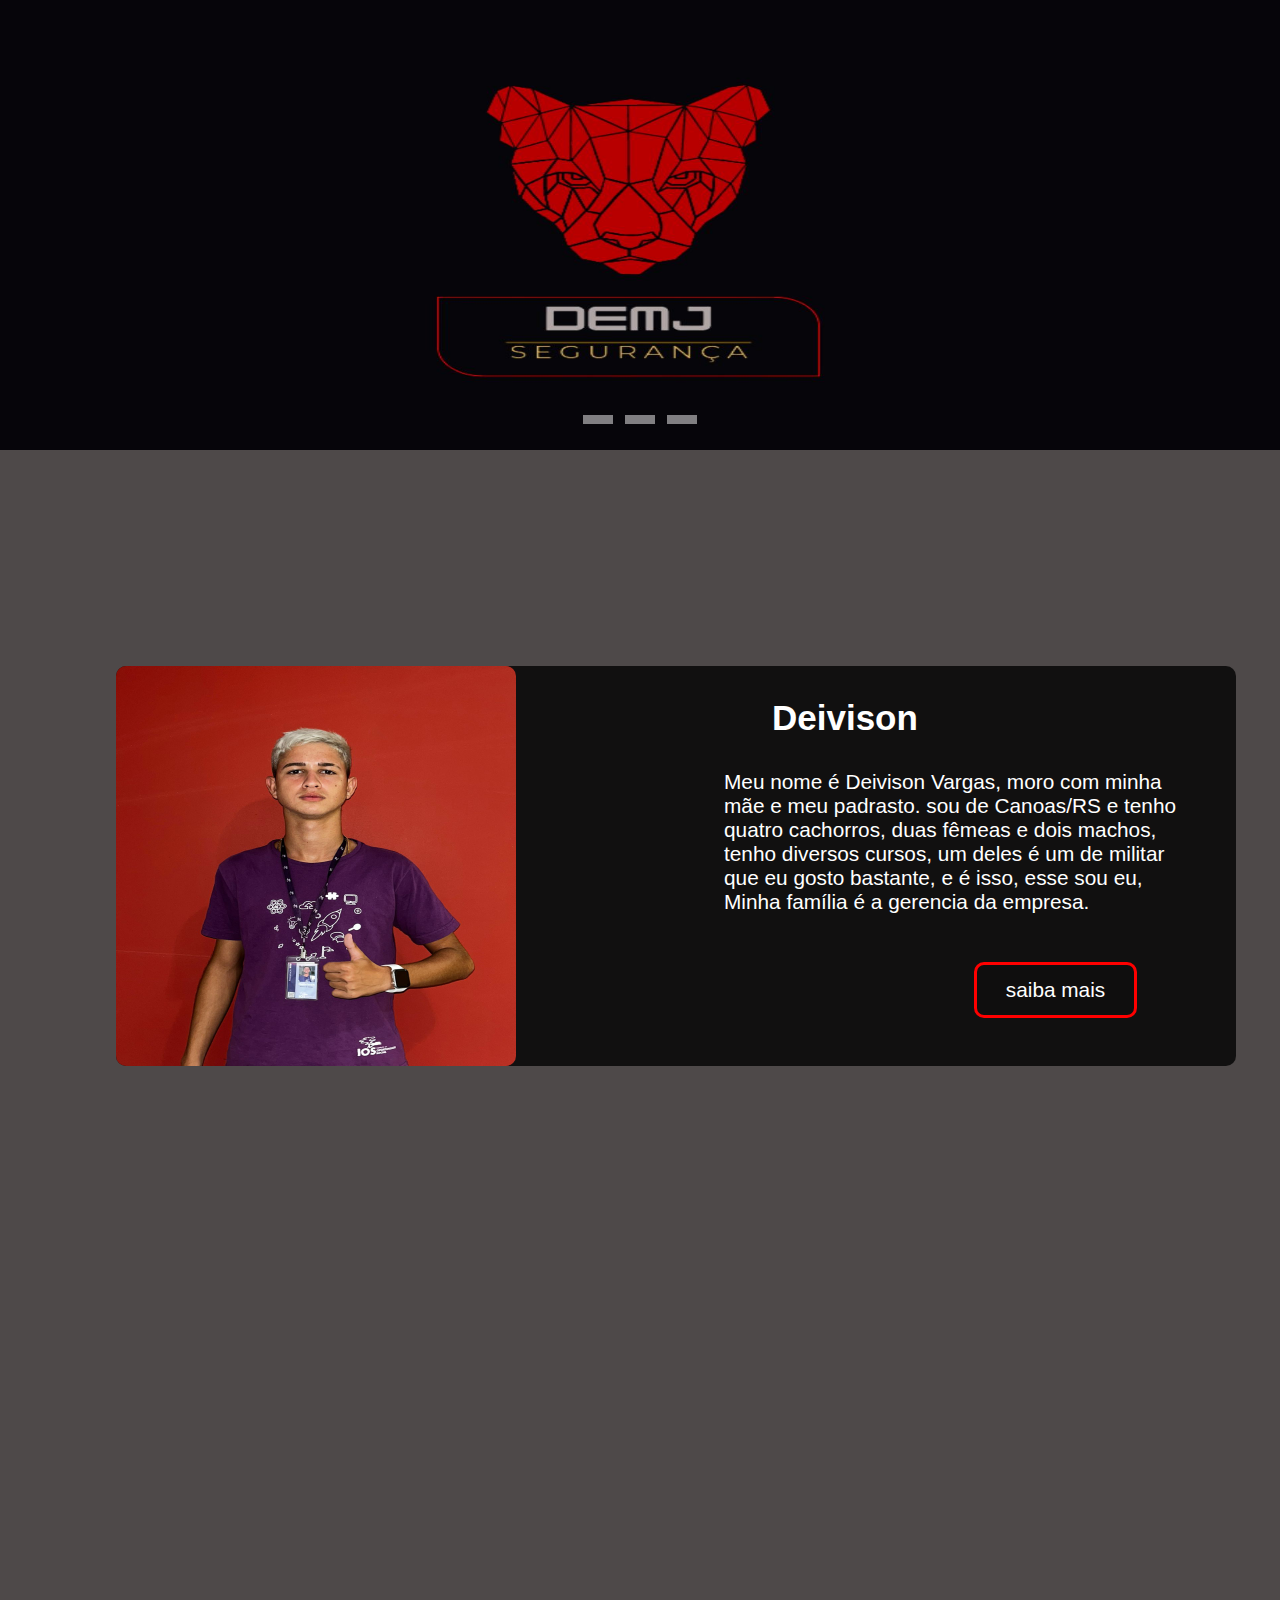
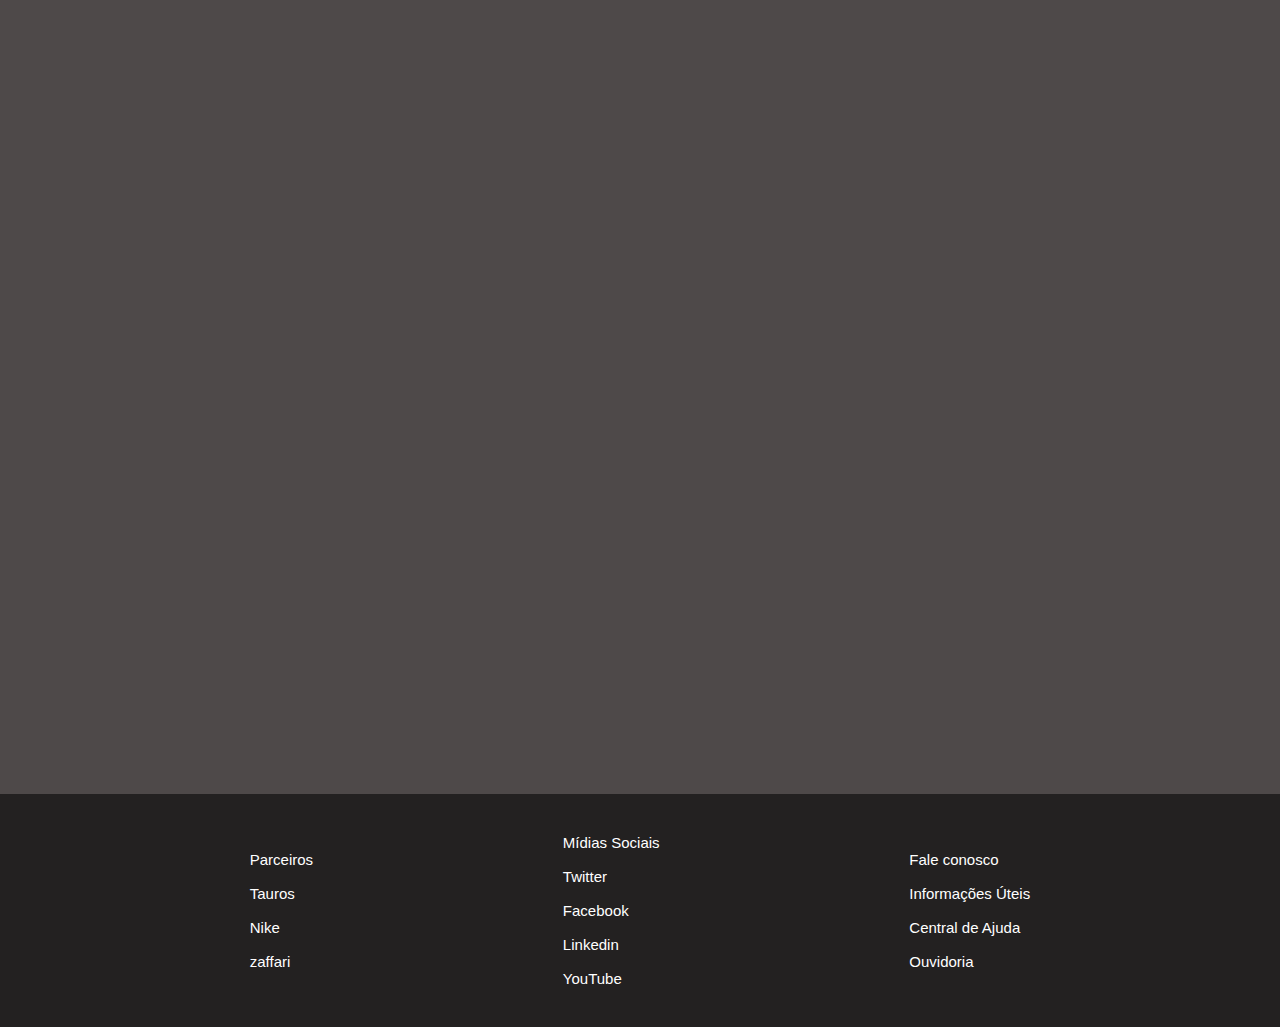
<file: index.html>
<!DOCTYPE html>
<html lang="pt-br">

<head>
    <link rel="icon" href="img/logo-1.png">
    <link rel="stylesheet" href="estilo.css">
    <meta charset="UTF-8">
    <link href="https://unpkg.com/aos@2.3.1/dist/aos.css" rel="stylesheet">
    <script src="https://unpkg.com/aos@2.3.1/dist/aos.js"></script>
    <meta http-equiv="X-UA-Compatible" content="IE=edge">
    <meta name="viewport" content="width=device-width, initial-scale=1.0">
    <title>DEMJ</title>
</head>



<body>
    <div class="main-conter">



        <div class="container">
            <div class="imagens">
                <input type="radio" name="radio" id="imagem1" checked>
                <input type="radio" name="radio" id="imagem2">
                <input type="radio" name="radio" id="imagem3">
                <div class="imagem img1">
                    <img src="img/carrocel-2.jpg" alt="###">
                </div>
                <div class="imagem img2">
                    <img src="img/carrocel-3.jpg" alt="###">
                </div>
                <div class="imagem img3">
                    <img src="img/carrocel-1.jpg" alt="###">
                </div>
            </div>
            <div class="navegacao">
                <label for="imagem1" class="bar"></label>
                <label for="imagem2" class="bar"></label>
                <label for="imagem3" class="bar"></label>
            </div>
        </div>


        <main class="containerr">
            <section class="card">
                <img src="img/img1.jfif" alt="">
                <div>
                    <h3 class="tite">Deivison</h3>
                    <p class="loren">Meu nome é Deivison Vargas, moro com minha mãe e meu padrasto. sou de Canoas/RS e
                        tenho quatro cachorros, duas fêmeas e dois machos, tenho diversos cursos, um deles é um de
                        militar que eu gosto bastante, e é isso, esse sou eu, Minha família é a gerencia da empresa.</p>
                    <a href=" deivison.html" class="btn">saiba mais</a>
                </div>
            </section>
            <section class="card" data-aos="fade-left">
                <img class="dm" src="img/img2.jfif" alt="">
                <div>
                    <h3 class="tite">Emerson</h3>
                    <p class="loren"> Olá, me chamo Émerson, tenho 17 anos e moro com a minha mãe e meu pai. Moro na
                        cidade de Porto Alegre mesmo, e curso programação, A minha família é responsável pelas financias. </p>
                    <a href="emerson.html" class="btn">saiba mais</a>
                </div>
            </section>
            <section class="card" data-aos="fade-right">
                <img src="img/img3.jfif" alt="">
                <div>
                    <h3 class="tite">João</h3>
                    <p class="loren"> Meu none é joão, moro em Porto Alegre com minha mãe e meu padrasto. Tenho 4 gatas
                        e 4 cachorros. Sou nerd geek, pisciano e amo livros, minha família é responsável pelo RH. </p>
                    <a href="joao.html" class="btn">saiba mais</a>
                </div>
            </section>
            <section class="card" data-aos="fade-left">
                <img class="dm" src="img/img4.jfif" alt="">
                <div>
                    <h3 class="tite">Mateus</h3>
                    <p class="loren"> Olá meu nome completo é Mateus da Silva Dorvis,nasci no dia 20 de julho de 2005,
                        clique no botão saiba mais,para saber mais sobre a minha família, ela é responsavel pela parte da segurança.
                    </p>
                    <a href="mateus.html" class="btn">saiba mais</a>
                </div>
            </section>

        <footer>
            <div class="tudo">
                 
                  <div class="parceiros"> 
                    <p>Parceiros</p>
                    <br>
                    <p>Tauros</p>
                    <br>
                    <p> Nike</p>
                    <br>
                    <p>zaffari</p>
                </div>
                <div class="midia">
                    <p>Mídias Sociais</p>
                    <br>
                    <p>Twitter</p>
                    <br>
                    <p>Facebook</p>
                    <br>
                    <p>Linkedin</p>
                    <br>
                    <p>YouTube</p>
                </div>
                <div class="fale">
                    <p>Fale conosco</p>
                    <br>
                    <p>Informações Úteis</p>
                    <br>
                    <p>Central de Ajuda</p>
                    <br>
                    <p>Ouvidoria</p>
                </div>
            </div>
        </footer>

        </main>
    </div>



    <script>
        AOS.init();
    </script>

</body>

</html>
</file>
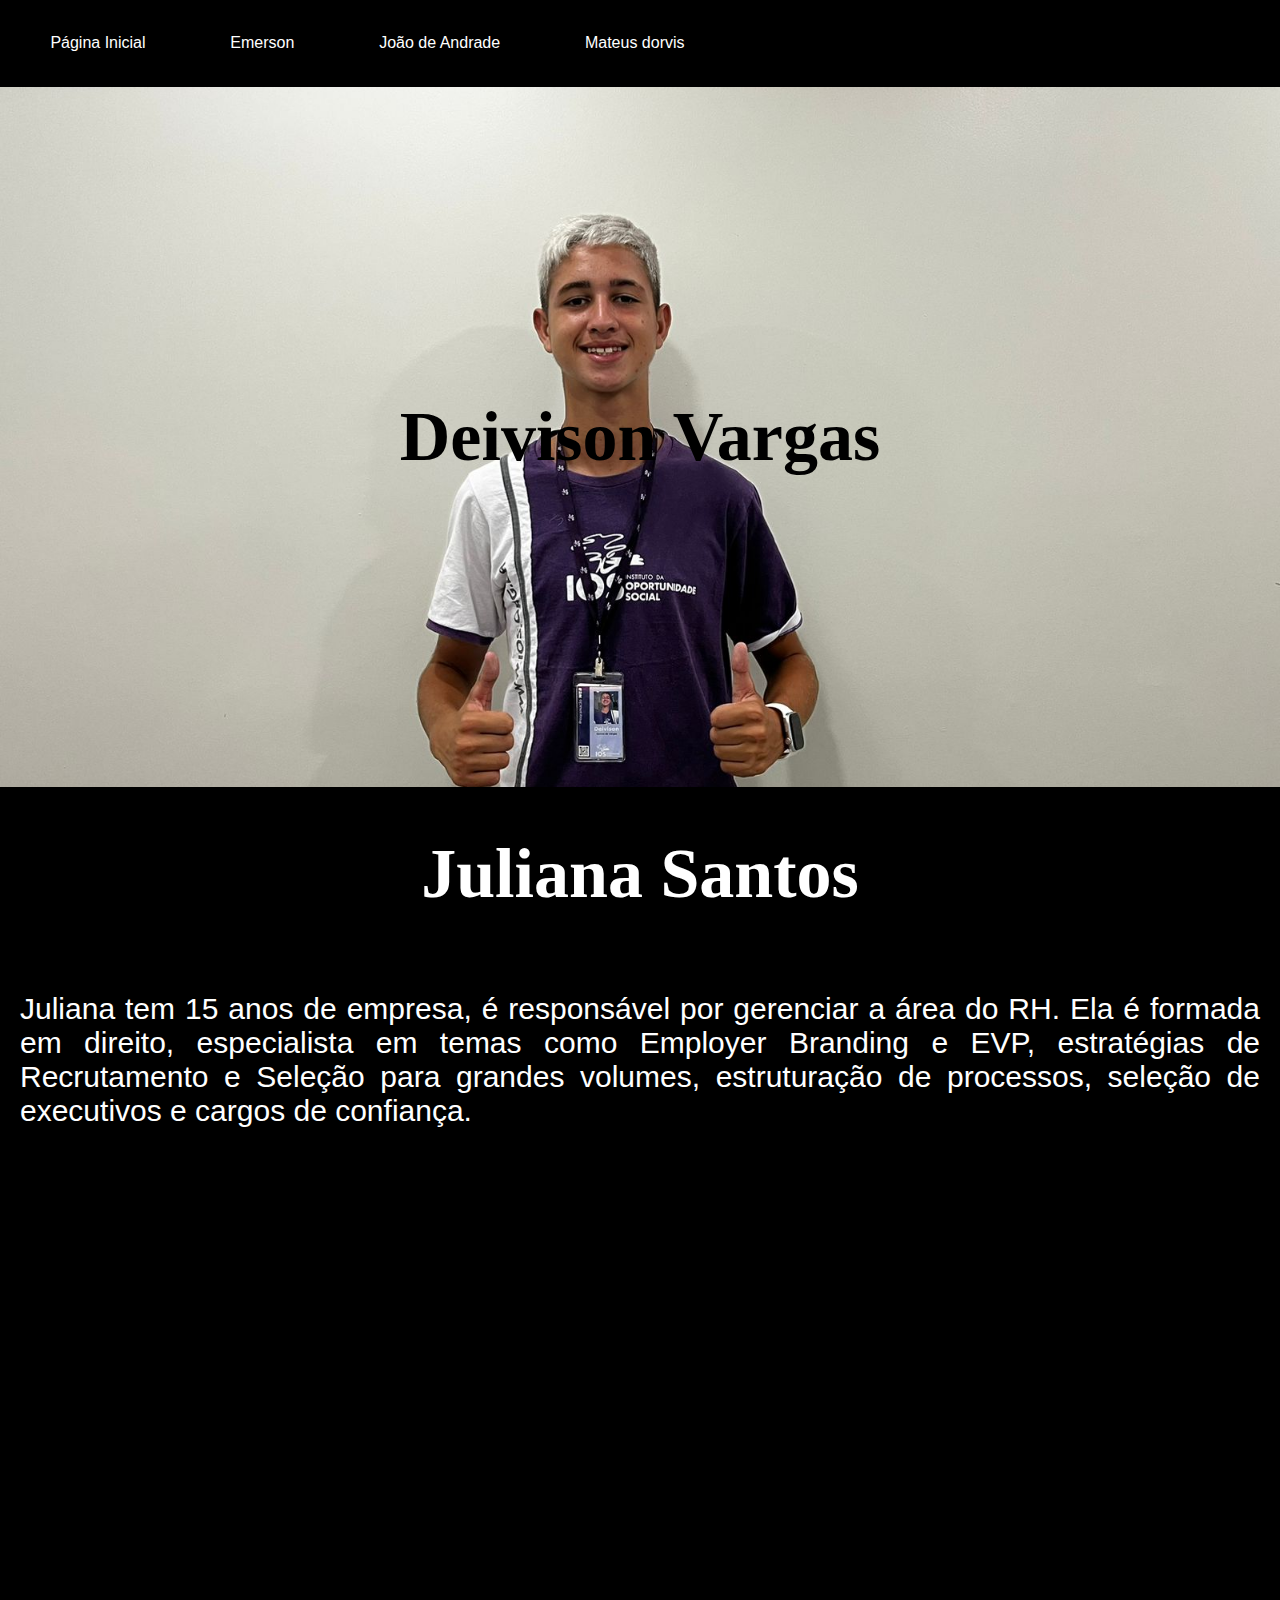
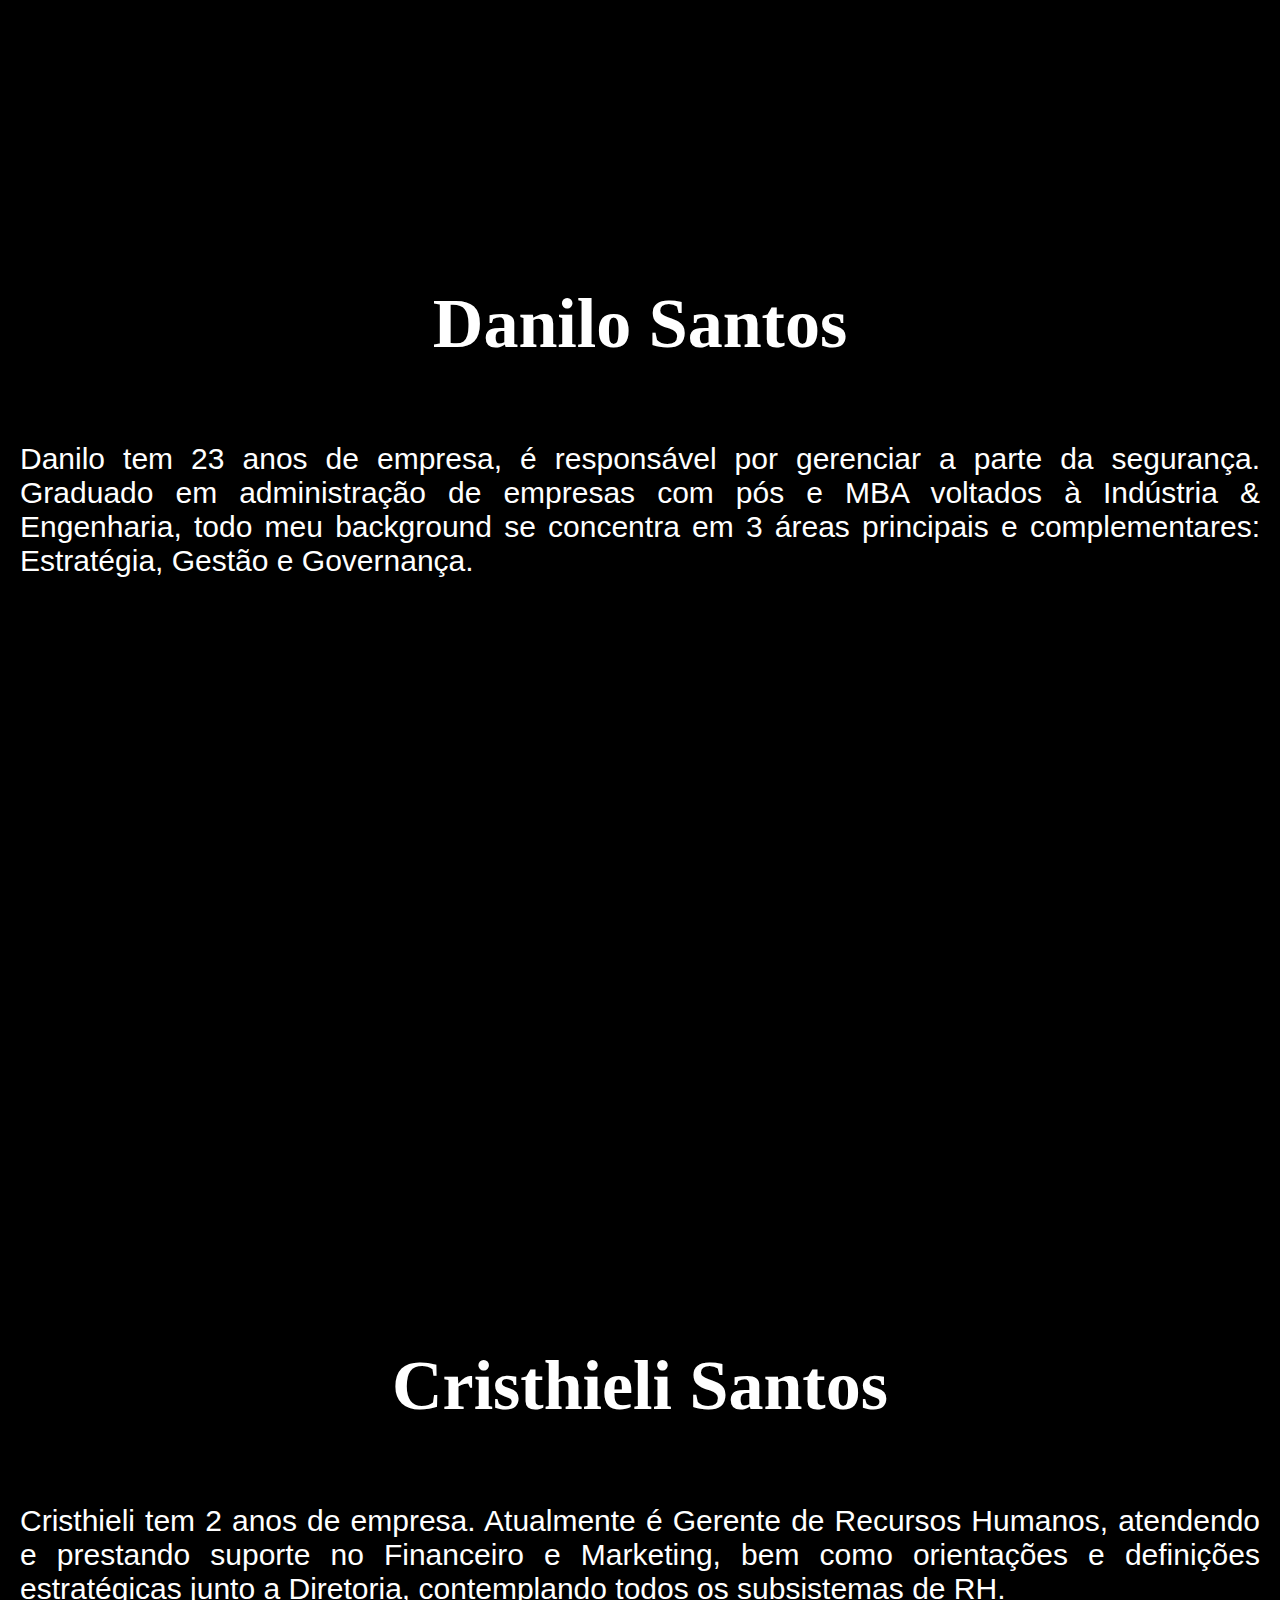
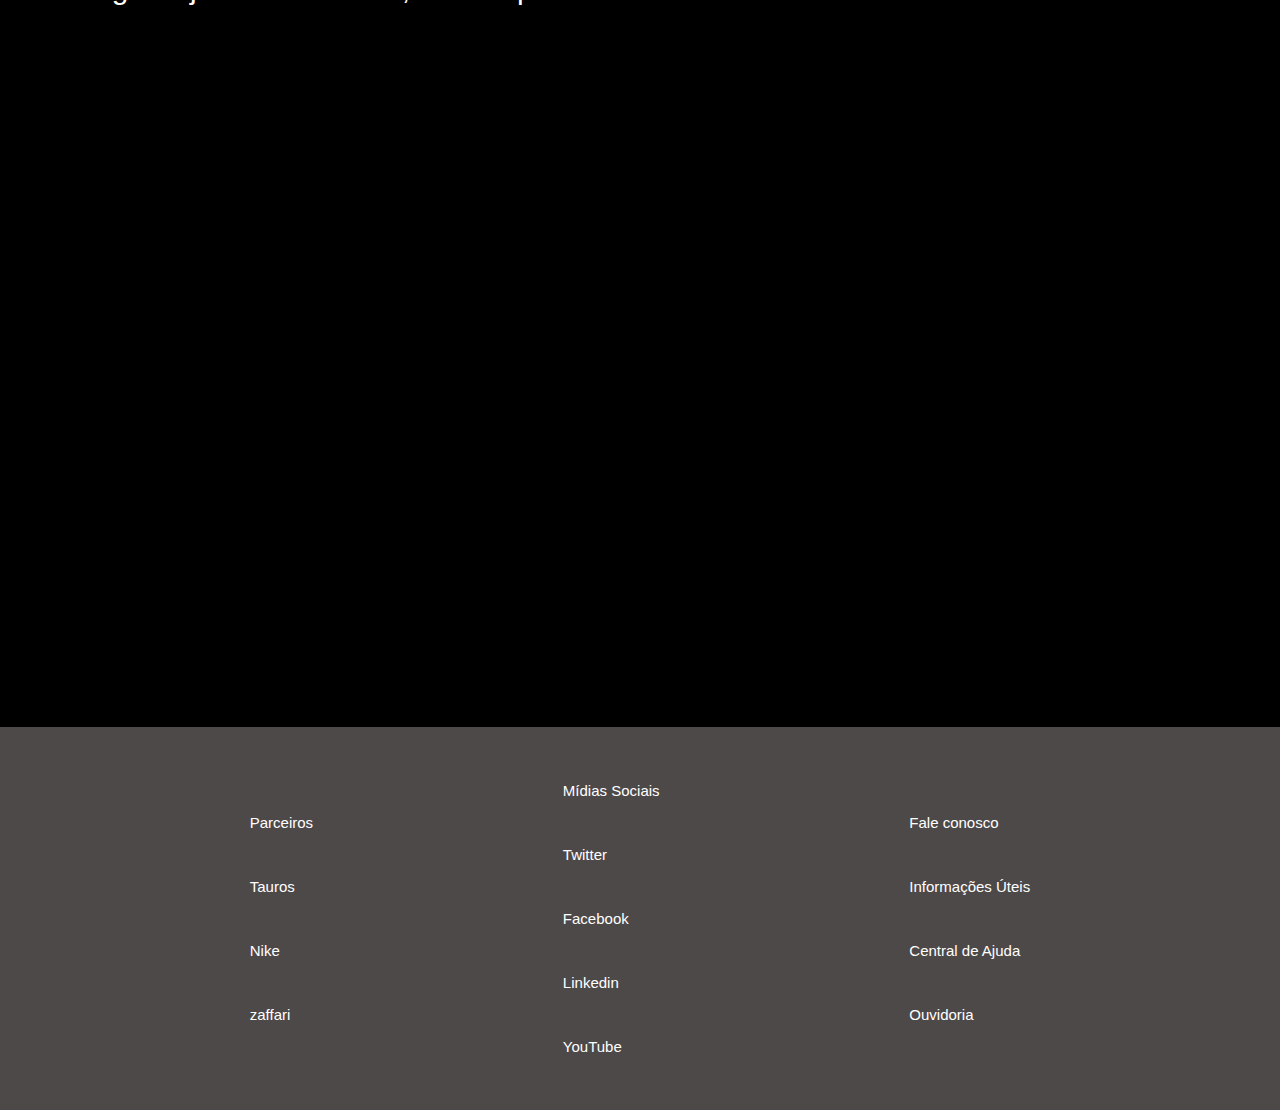
<file: deivison.html>
<!DOCTYPE html>
<html lang="en">

<head>
    <link rel="icon" href="img/logo-1.png">
    <meta charset="UTF-8">
    <meta http-equiv="X-UA-Compatible" content="IE=edge">
    <meta name="viewport" content="width=device-width, initial-scale=1.0">
    <link rel="stylesheet" href="deivison.css">
    <title>DMEJ</title>
</head>

 <header class="cabecario">
     <div>
         <a href="index.html" class="btn"> Página Inicial</a>
     </div>
     <div>
         <a href="emerson.html" class="btn">
             Emerson
         </a>
     </div>
     <div>
         <a href="joao.html" class="btn"> João de Andrade </a>
     </div>
     <div>
        <a href="mateus.html" class="btn"> Mateus dorvis </a>
    </div>

<body>
    <section>
        <h1>Deivison Vargas</h1>
    </section>
    <section class="secao1">
        <h2>Juliana Santos</h2>
        <p class="texto1"> Juliana tem 15 anos de empresa, é responsável por gerenciar a área do RH. Ela é formada em
            direito, especialista em temas como Employer Branding e EVP, estratégias de Recrutamento e Seleção para
            grandes volumes, estruturação de processos, seleção de executivos e cargos de confiança. </p>
    </section>
    <section></section>
    <section class="secao2">
        <h2>Danilo Santos</h2>
        <p class="texto4"> Danilo tem 23 anos de empresa, é responsável por gerenciar a parte da segurança.
            Graduado em administração de empresas com pós e MBA voltados à Indústria & Engenharia, todo meu background
            se concentra em 3 áreas principais e complementares: Estratégia, Gestão e Governança.</p>
    </section>
    <section></section>
    <section class="secao3">
        <h2>Cristhieli Santos</h2>
        <p class="texto5"> Cristhieli tem 2 anos de empresa. Atualmente é Gerente de Recursos Humanos, atendendo e
            prestando suporte no Financeiro e Marketing, bem como orientações e definições estratégicas junto a
            Diretoria, contemplando todos os subsistemas de RH.</p>

    </section>
    <section></section>

    <footer>
        <div class="tudo">
             
              <div class="parceiros"> 
                <p>Parceiros</p>
                <br>
                <p>Tauros</p>
                <br>
                <p>Nike</p>
                <br>
                <p>zaffari</p>
            </div>
            <div class="midia">
                <p>Mídias Sociais</p>
                <br>
                <p>Twitter</p>
                <br>
                <p>Facebook</p>
                <br>
                <p>Linkedin</p>
                <br>
                <p>YouTube</p>
            </div>
            <div class="fale">
                <p>Fale conosco</p>
                <br>
                <p>Informações Úteis</p>
                <br>
                <p>Central de Ajuda</p>
                <br>
                <p>Ouvidoria</p>
            </div>
        </div>
    </footer>
</body>

</html>
</file>
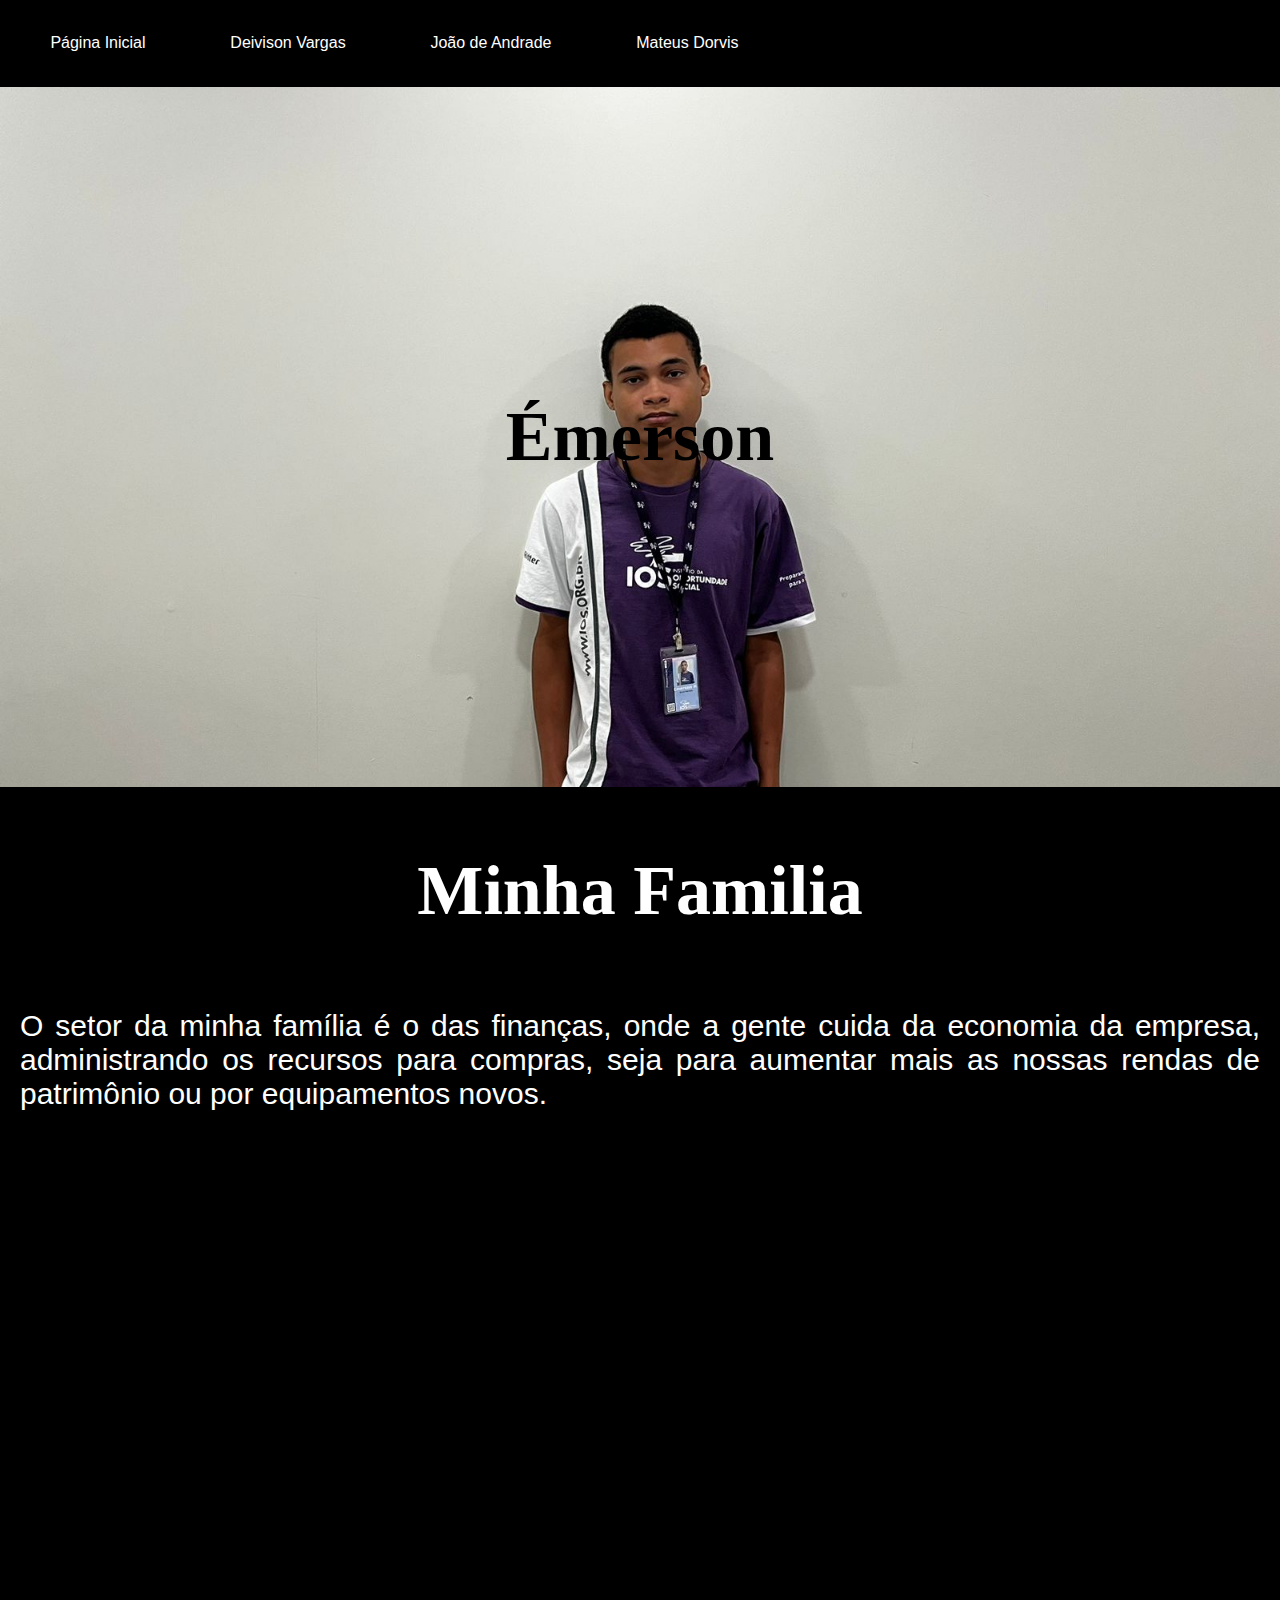
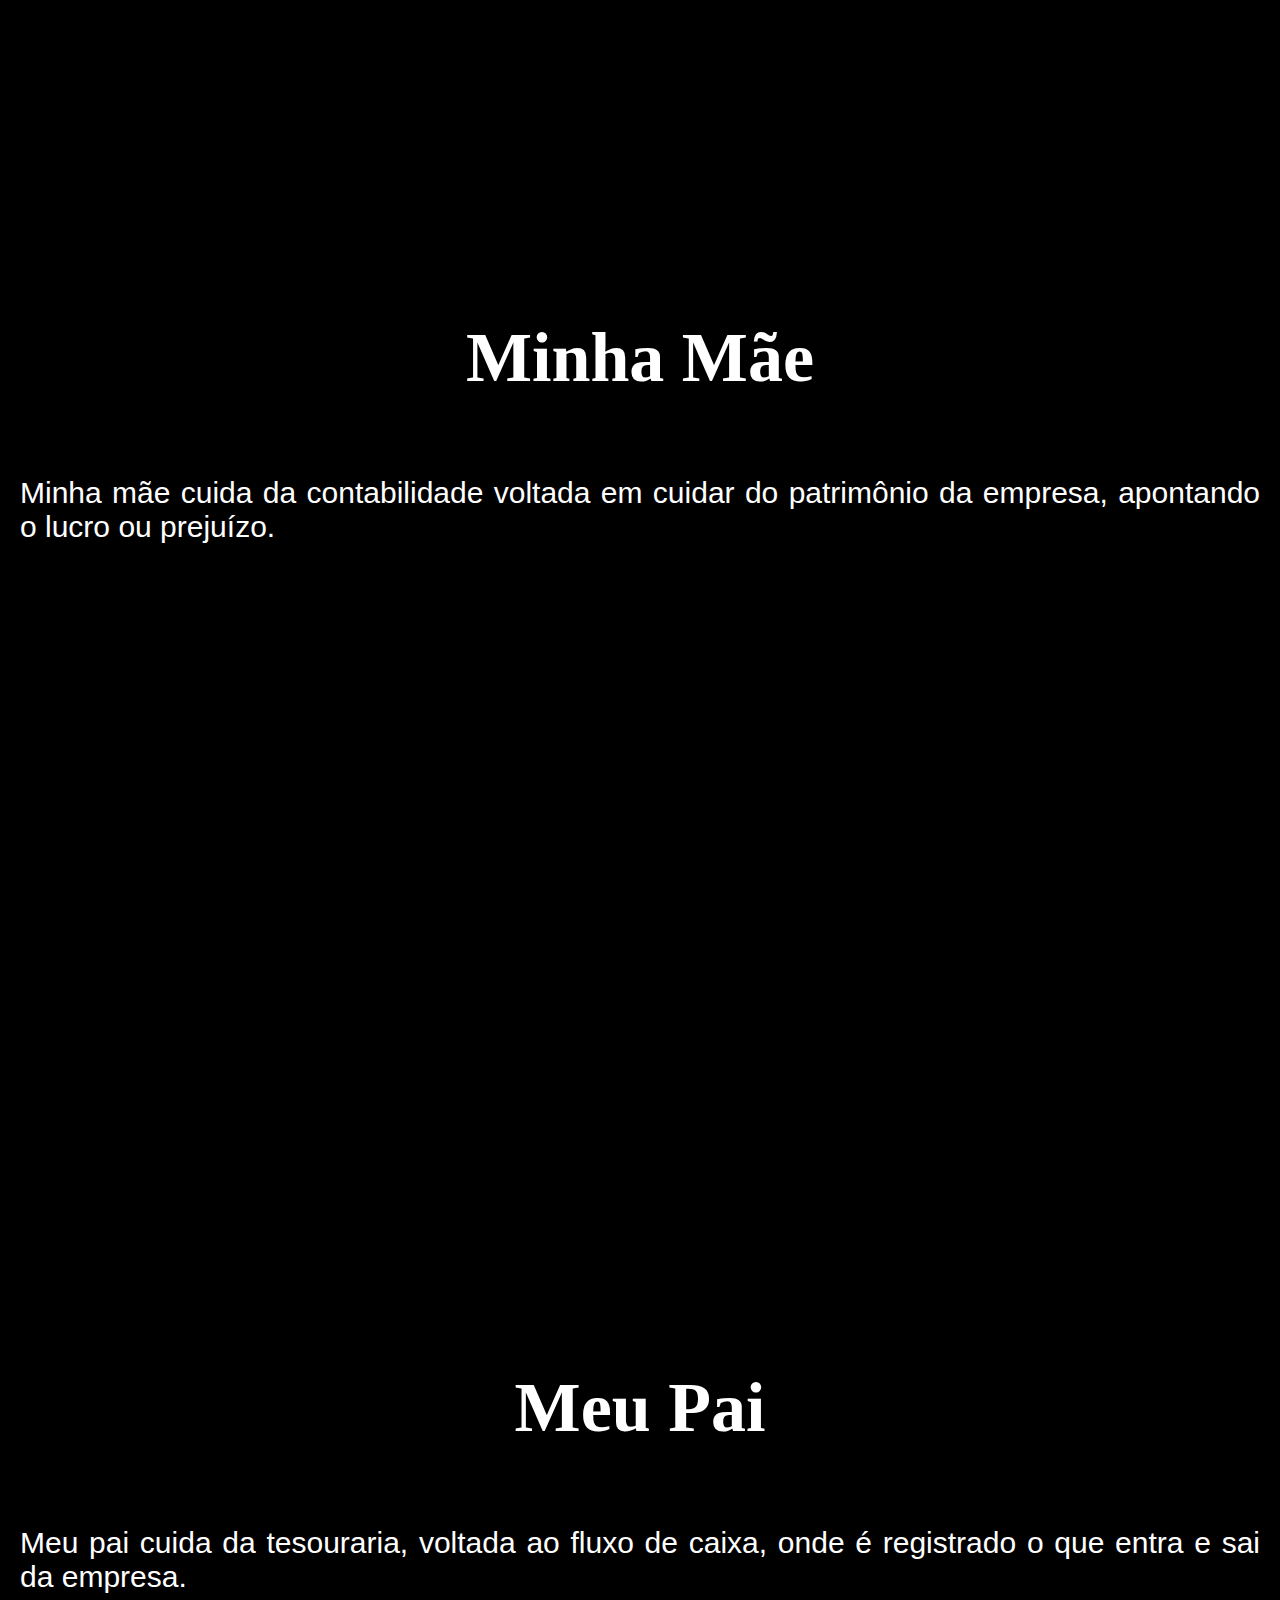
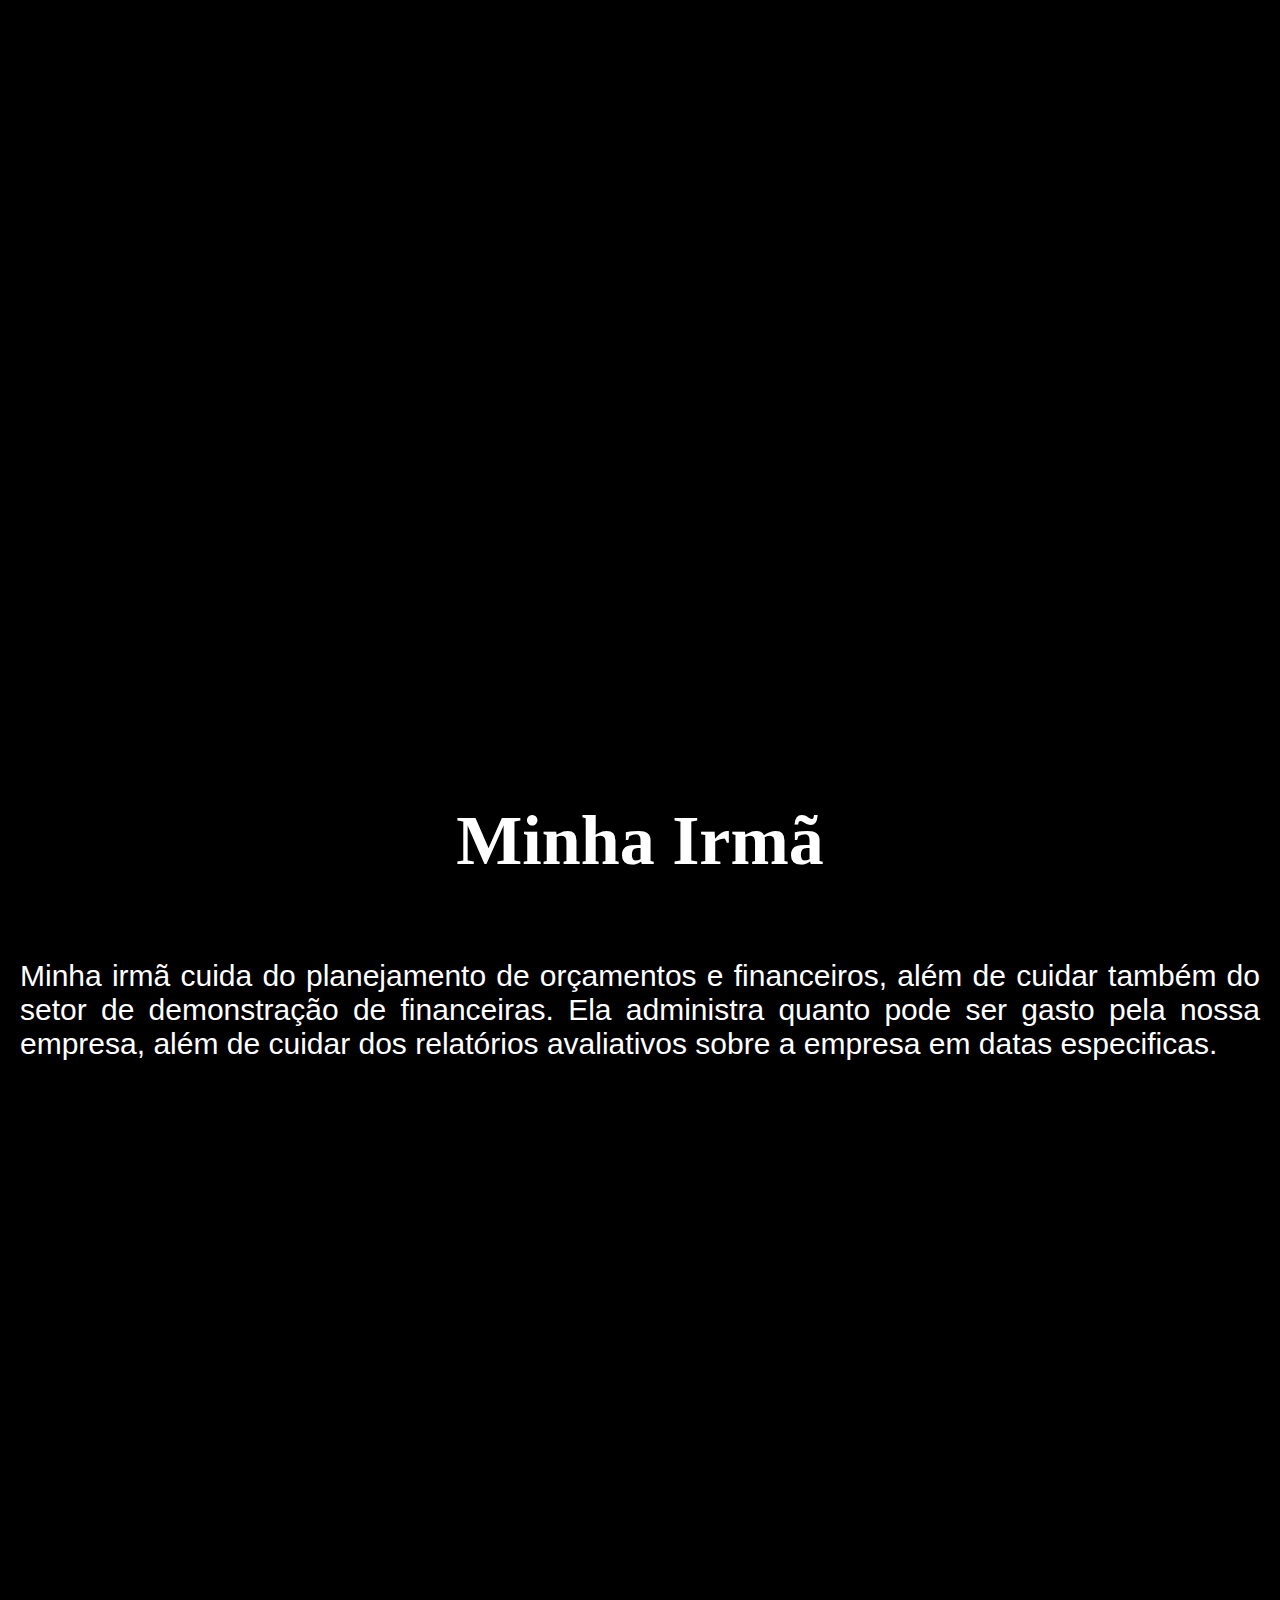
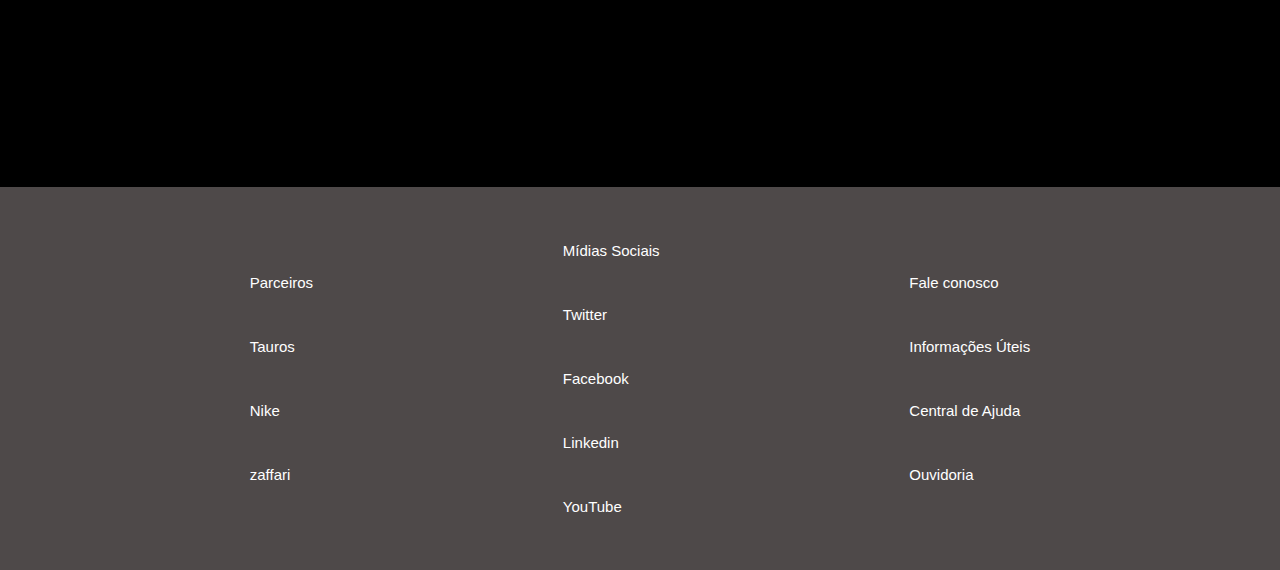
<file: emerson.html>
<!DOCTYPE html>
<html lang="pt-br">

<head>
    <link rel="icon" href="img/logo-1.png">
    <link rel="stylesheet" href="emerson.css">
    <meta charset="UTF-8">
    <meta name="viewport" content="width=device-width, initial-scale=1.0">
    <meta http-equiv="X-UA-Compatible" content="ie=edge">
    <title>DEMJ</title>
</head>

  <header class="cabecario">
    <div>
        <a href="index.html" class="btn"> Página Inicial</a>
    </div>
    <div>
        <a href="deivison.html" class="btn">
            Deivison Vargas
        </a>
    </div>
    <div>
        <a href="joao.html" class="btn"> João de Andrade </a>
    </div>
    <div>
        <a href="mateus.html" class="btn">
            Mateus Dorvis
        </a>
    </div>


<body>

    <body>
        <section class="secao1">
            <h1>Émerson</h1>
        </section>
        <section class="secao2">
            <h2>Minha Familia</h2>
            <p class="texto2"> O setor da minha família é o das finanças, onde a gente cuida da economia da empresa,
                administrando os recursos para compras, seja para aumentar mais as nossas rendas de patrimônio ou por
                equipamentos novos.</p>
        </section>
        <section></section>
        <section class="secao3">
            <h2>Minha Mãe</h2>
            <p class="texto3"> Minha mãe cuida da contabilidade voltada em cuidar do patrimônio da empresa,
                apontando o lucro ou prejuízo.</p>
        </section>
        <section></section>
        <section class="secao4">
            <h2>Meu Pai</h2>
            <p class="texto4"> Meu pai cuida da tesouraria, voltada ao fluxo de caixa, onde é registrado o que entra
                e sai da empresa. </p>
        </section>
        <section></section>
        <section class="secao5">
            <h2> Minha Irmã</h2>
            <p class="texto5"> Minha irmã cuida do planejamento de orçamentos e financeiros, além de cuidar também
                do setor de demonstração de financeiras. Ela administra quanto pode ser gasto pela nossa empresa, além
                de cuidar dos relatórios avaliativos sobre a empresa em datas especificas. </p>

        </section>
        <section></section>

        <footer>
            <div class="tudo">
                 
                  <div class="parceiros"> 
                    <p>Parceiros</p>
                    <br>
                    <p>Tauros</p>
                    <br>
                    <p>Nike</p>
                    <br>
                    <p>zaffari</p>
                </div>
                <div class="midia">
                    <p>Mídias Sociais</p>
                    <br>
                    <p>Twitter</p>
                    <br>
                    <p>Facebook</p>
                    <br>
                    <p>Linkedin</p>
                    <br>
                    <p>YouTube</p>
                </div>
                <div class="fale">
                    <p>Fale conosco</p>
                    <br>
                    <p>Informações Úteis</p>
                    <br>
                    <p>Central de Ajuda</p>
                    <br>
                    <p>Ouvidoria</p>
                </div>
            </div>
        </footer>

    </body>

</html>
</file>
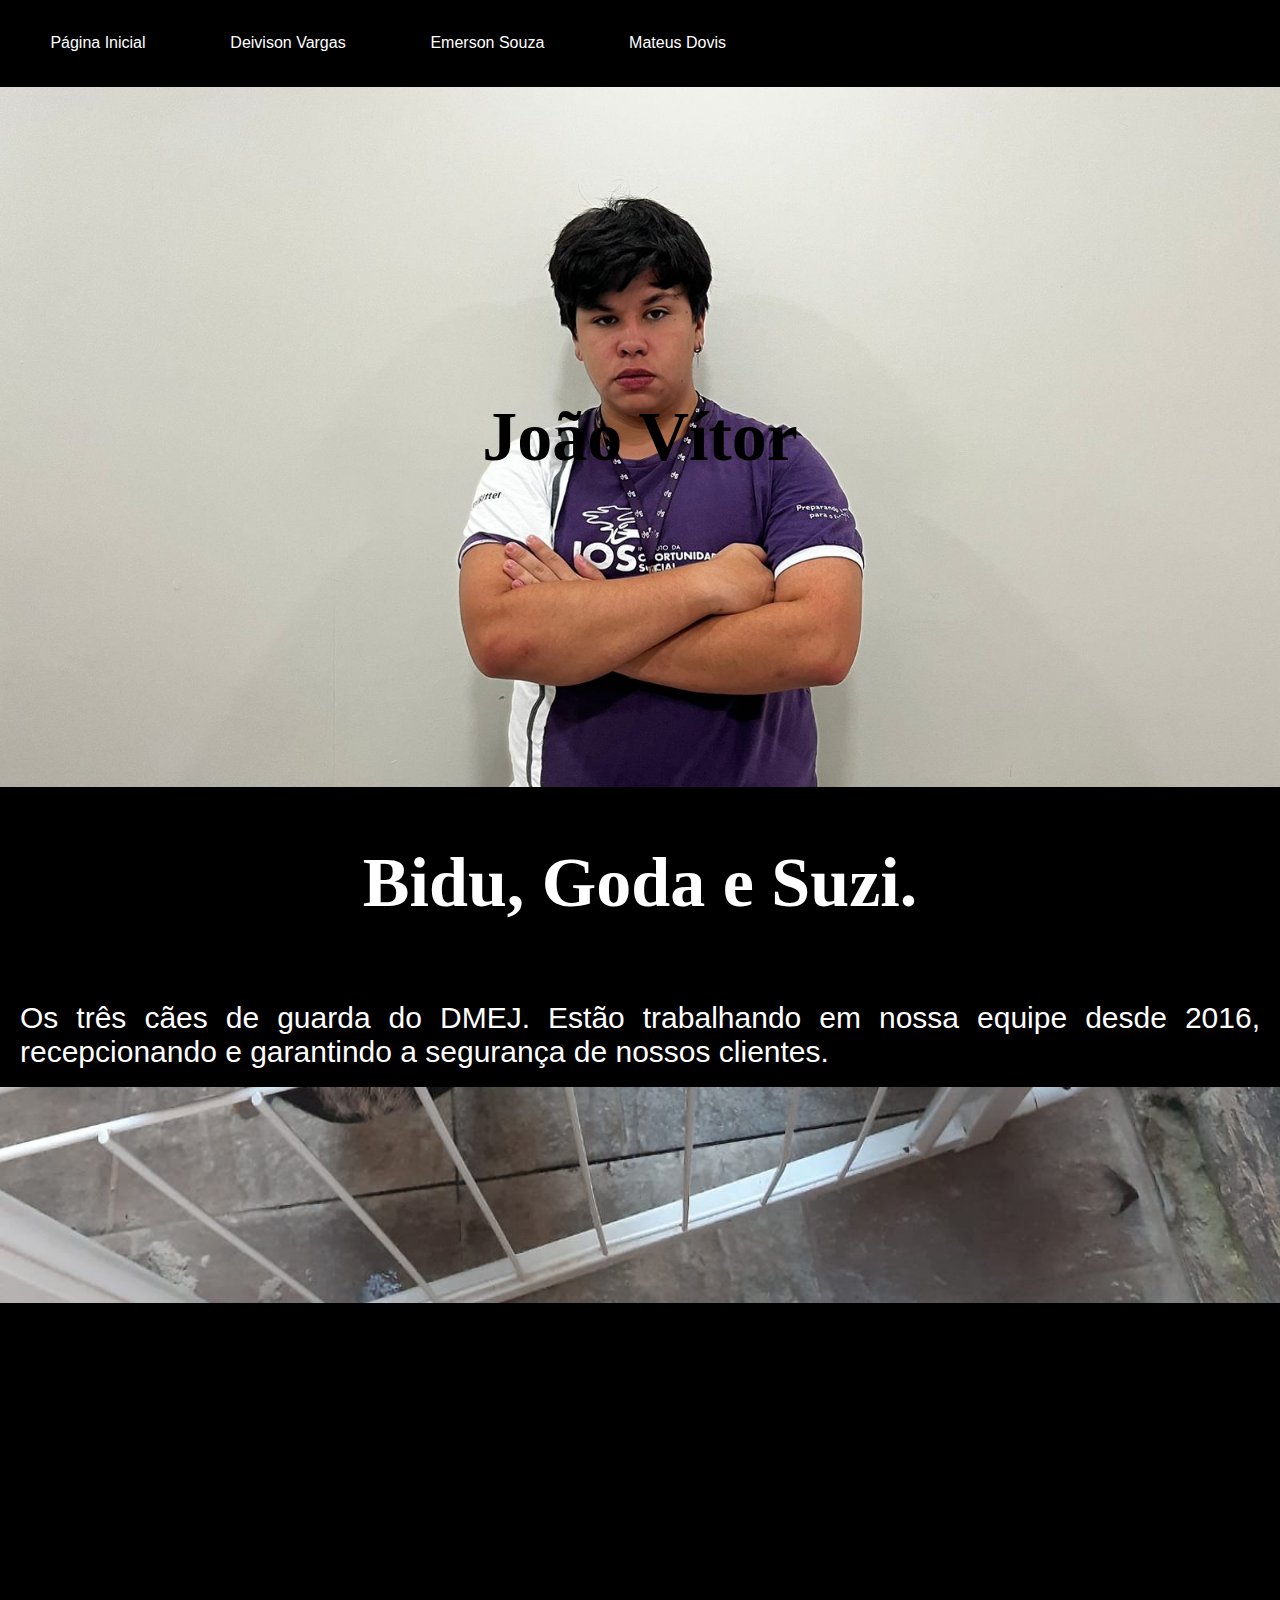
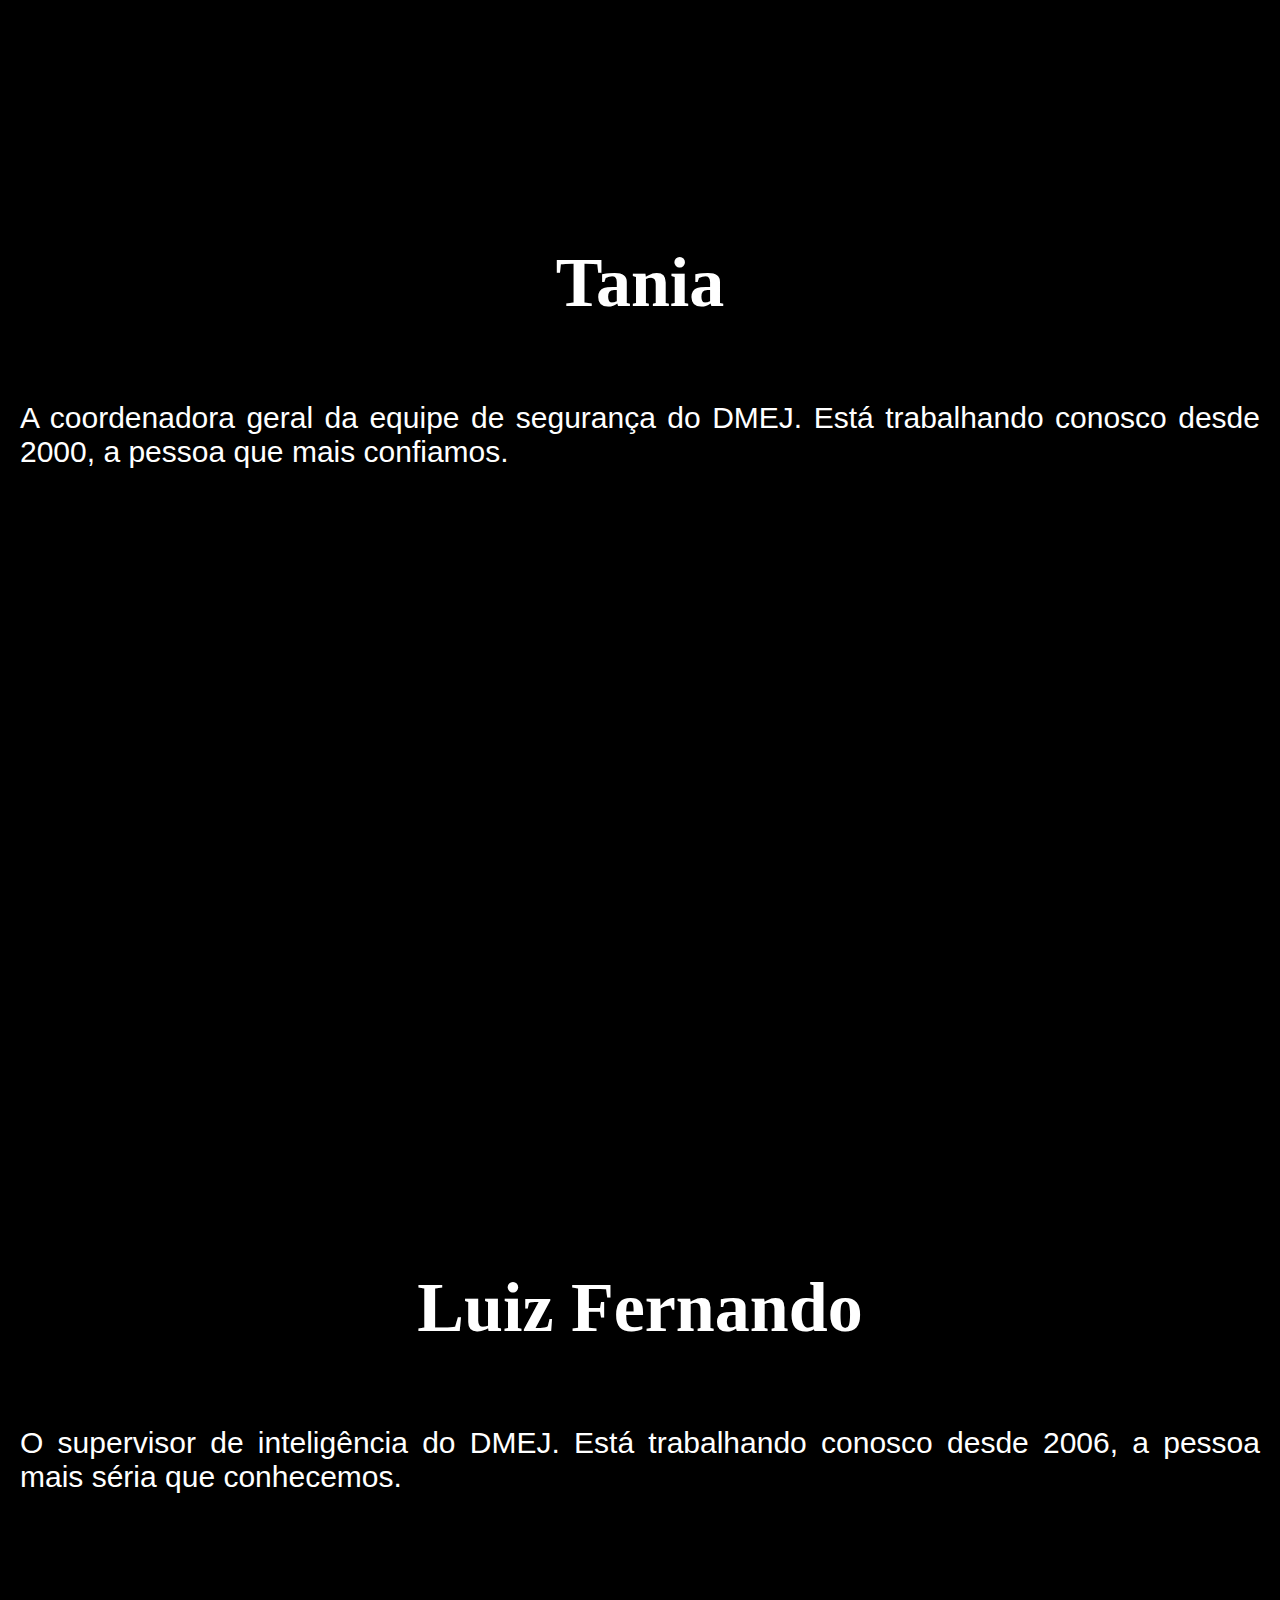
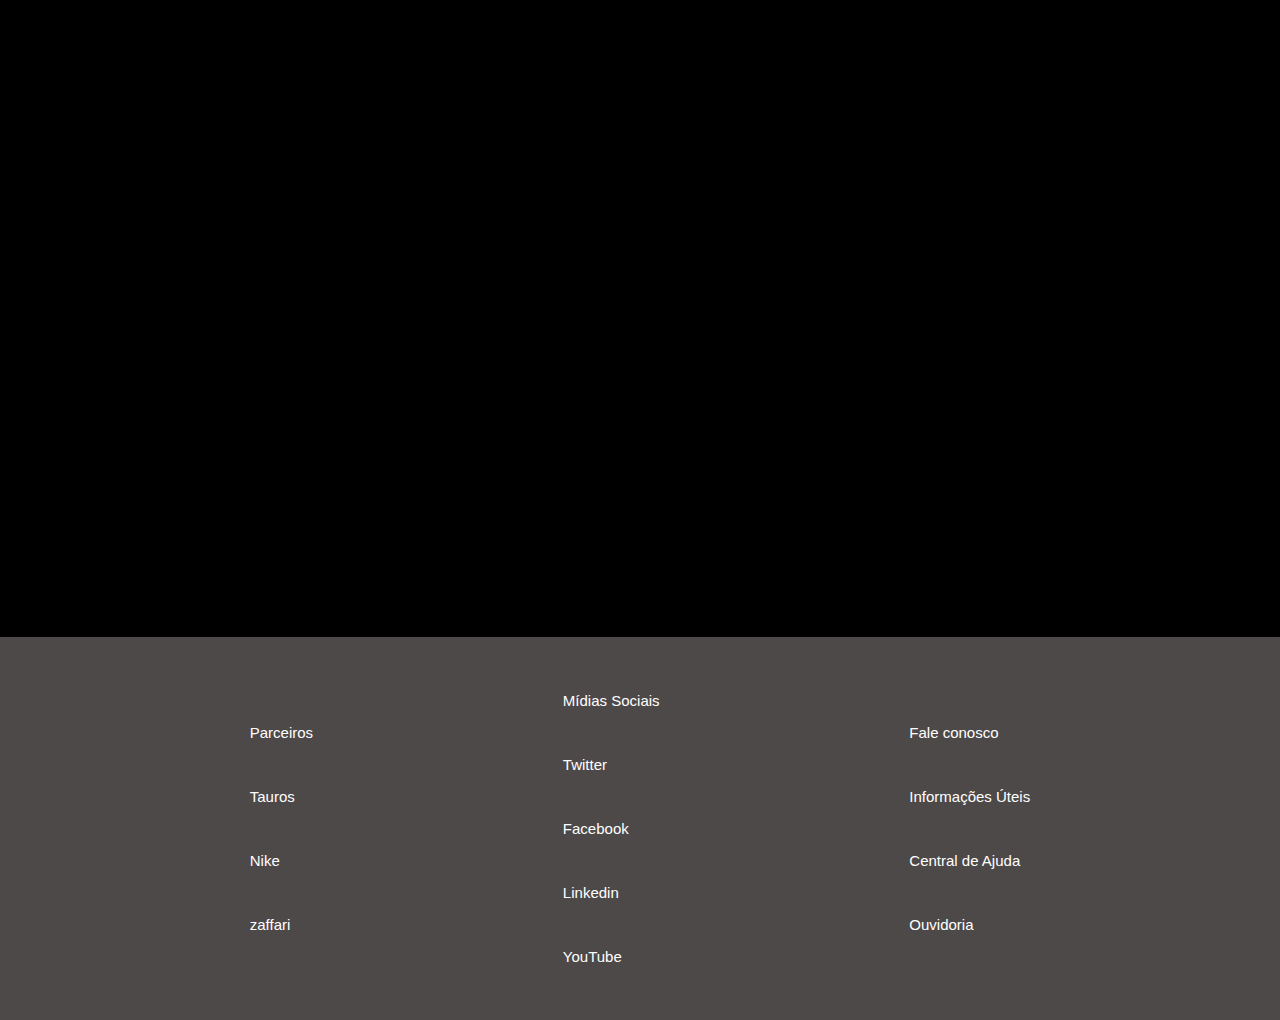
<file: joao.html>
<!DOCTYPE html>
<html lang="pt-br">

<head>
    <link rel="icon" href="img/logo-1.png">
    <meta charset="UTF-8">
    <meta http-equiv="X-UA-Compatible" content="IE=edge">
    <meta name="viewport" content="width=device-width, initial-scale=1.0">
    <link rel="stylesheet" href="joao.css">
    <title>DMEJ</title>
</head>

<header class="cabecario">
    <div>
        <a href="index.html" class="btn"> Página Inicial</a>
    </div>
    <div>
        <a href="deivison.html" class="btn"> Deivison Vargas </a>
    </div>
    <div>
        <a href="emerson.html" class="btn">
            Emerson Souza
        </a>
    </div>
    <div>
        <a href="mateus.html" class="btn">
            Mateus Dovis
        </a>
    </div>
    <div>


        <body>
            <section>
                <h1>João Vítor</h1>
            </section>
            <section class="secao1">
                <h2>Bidu, Goda e Suzi.</h2>
                <p class="texto1">Os três cães de guarda do DMEJ. Estão trabalhando em nossa equipe
                    desde 2016, recepcionando e garantindo a segurança de nossos clientes. </p>
            </section>
            <section></section>
            <section class="secao2">
                <h2>Tania</h2>
                <p class="texto2"> A coordenadora geral da equipe de segurança do DMEJ. Está trabalhando
                    conosco desde 2000, a pessoa que mais confiamos. </p>
            </section>
            <section></section>
            <section class="secao3">
                <h2>Luiz Fernando</h2>
                <p class="texto3"> O supervisor de inteligência do DMEJ. Está trabalhando conosco desde
                    2006, a pessoa mais séria que conhecemos. </p>

            </section>
            <section></section>

            <footer>
                <div class="tudo">
                     
                      <div class="parceiros"> 
                        <p>Parceiros</p>
                        <br>
                        <p>Tauros</p>
                        <br>
                        <p>Nike</p>
                        <br>
                        <p>zaffari</p>
                    </div>
                    <div class="midia">
                        <p>Mídias Sociais</p>
                        <br>
                        <p>Twitter</p>
                        <br>
                        <p>Facebook</p>
                        <br>
                        <p>Linkedin</p>
                        <br>
                        <p>YouTube</p>
                    </div>
                    <div class="fale">
                        <p>Fale conosco</p>
                        <br>
                        <p>Informações Úteis</p>
                        <br>
                        <p>Central de Ajuda</p>
                        <br>
                        <p>Ouvidoria</p>
                    </div>
                </div>
            </footer>

        </body>

</html>
</file>
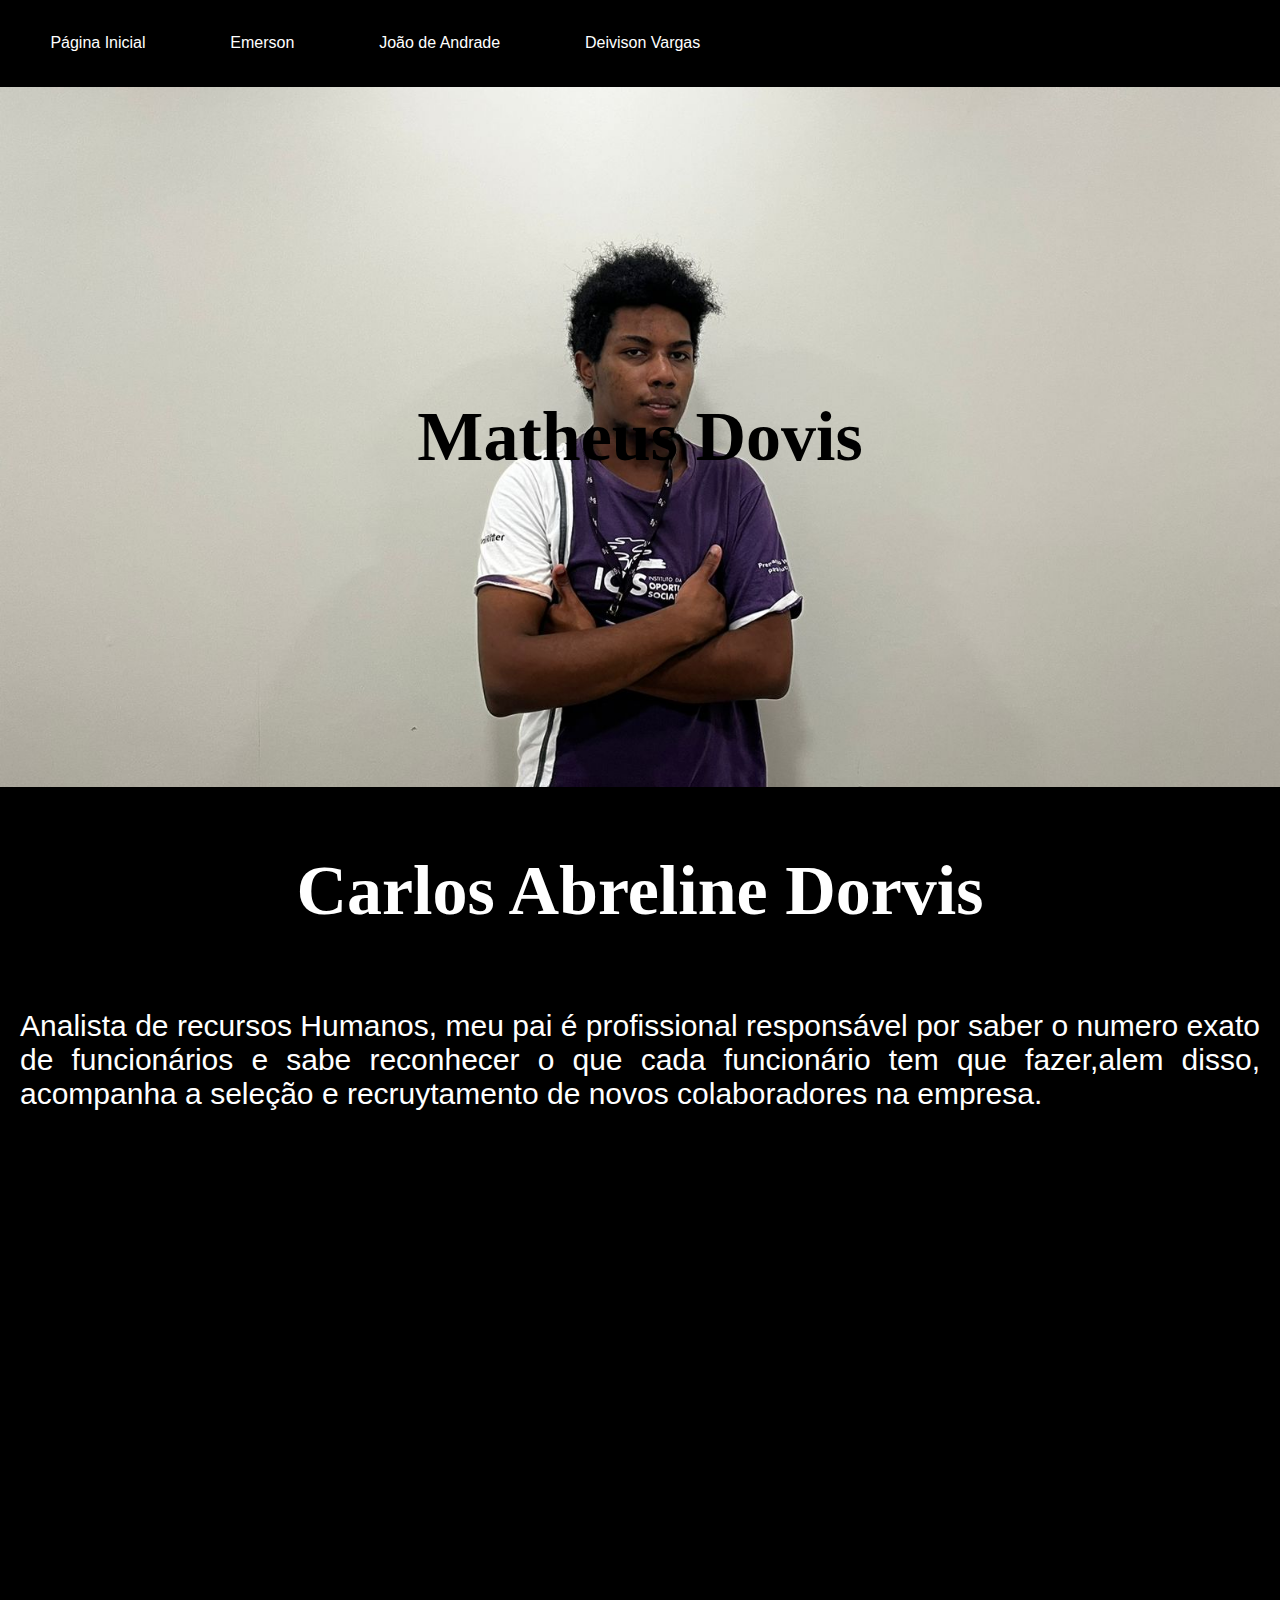
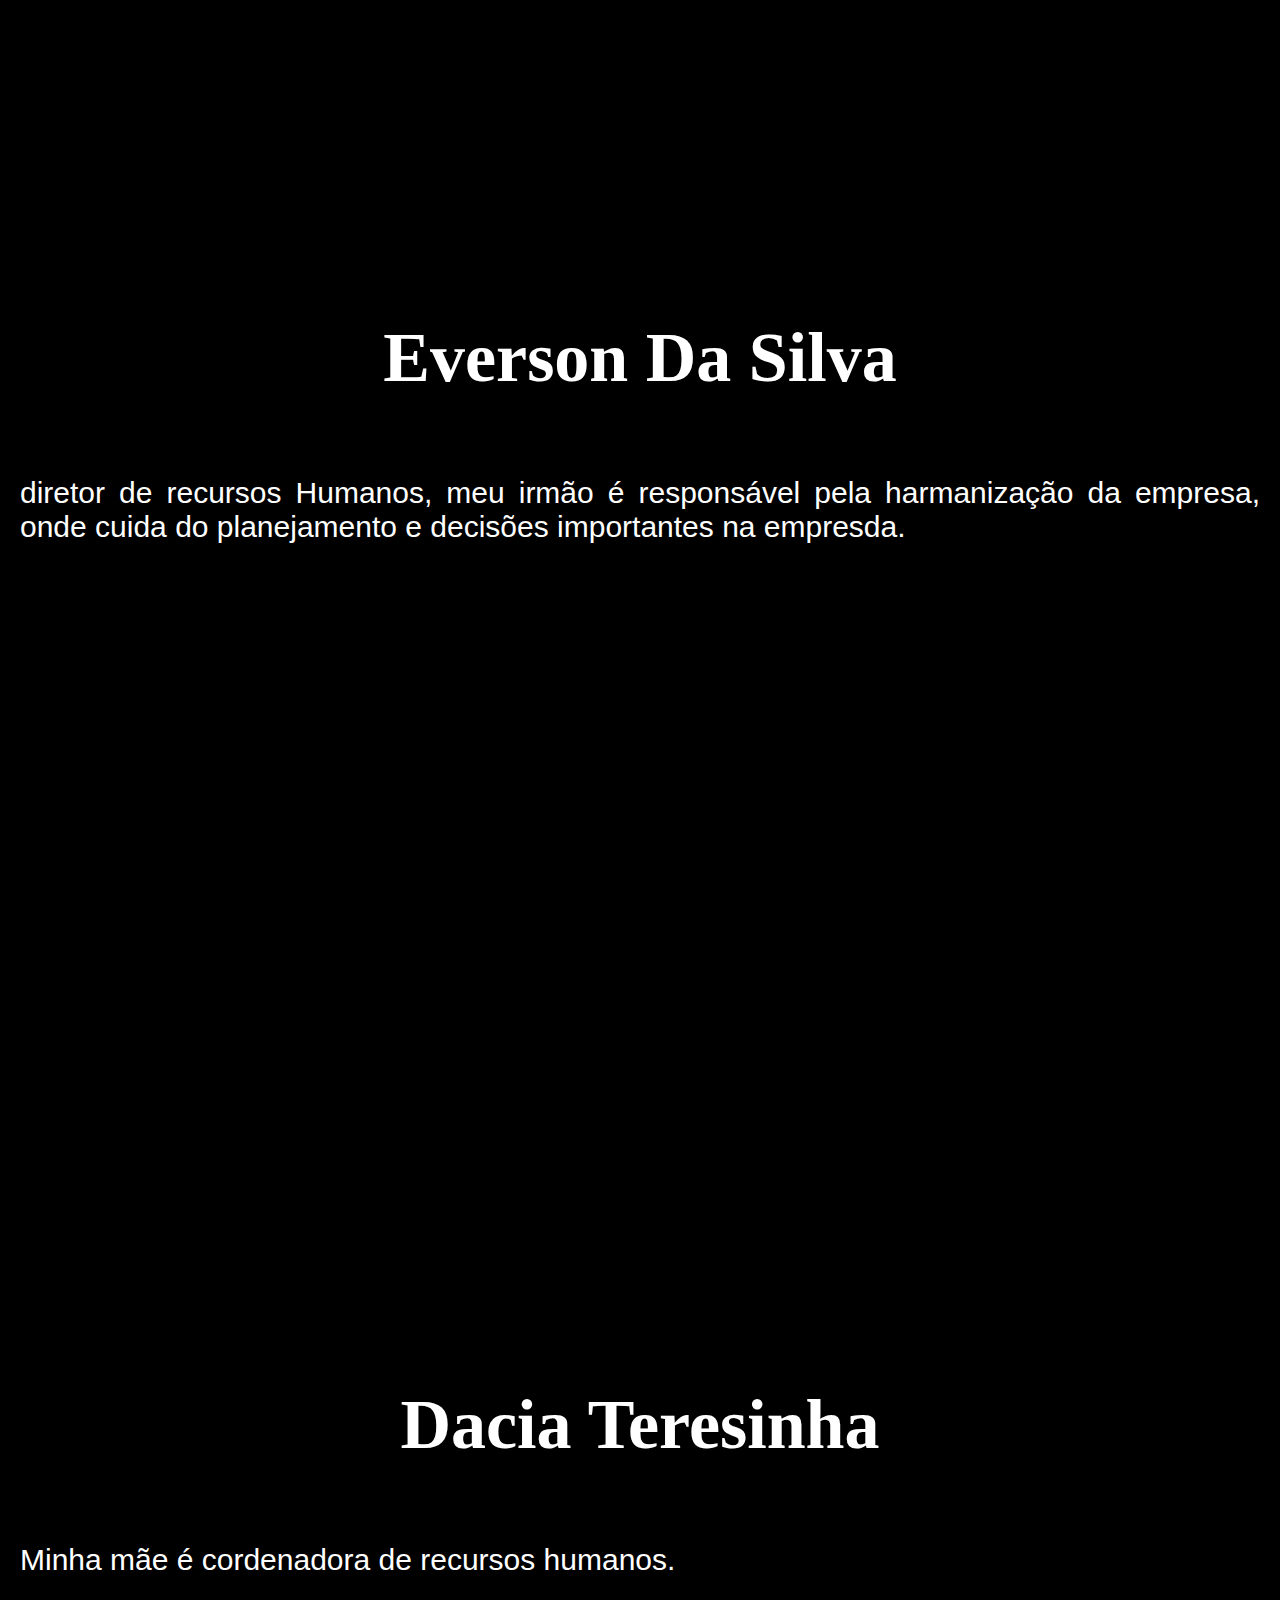
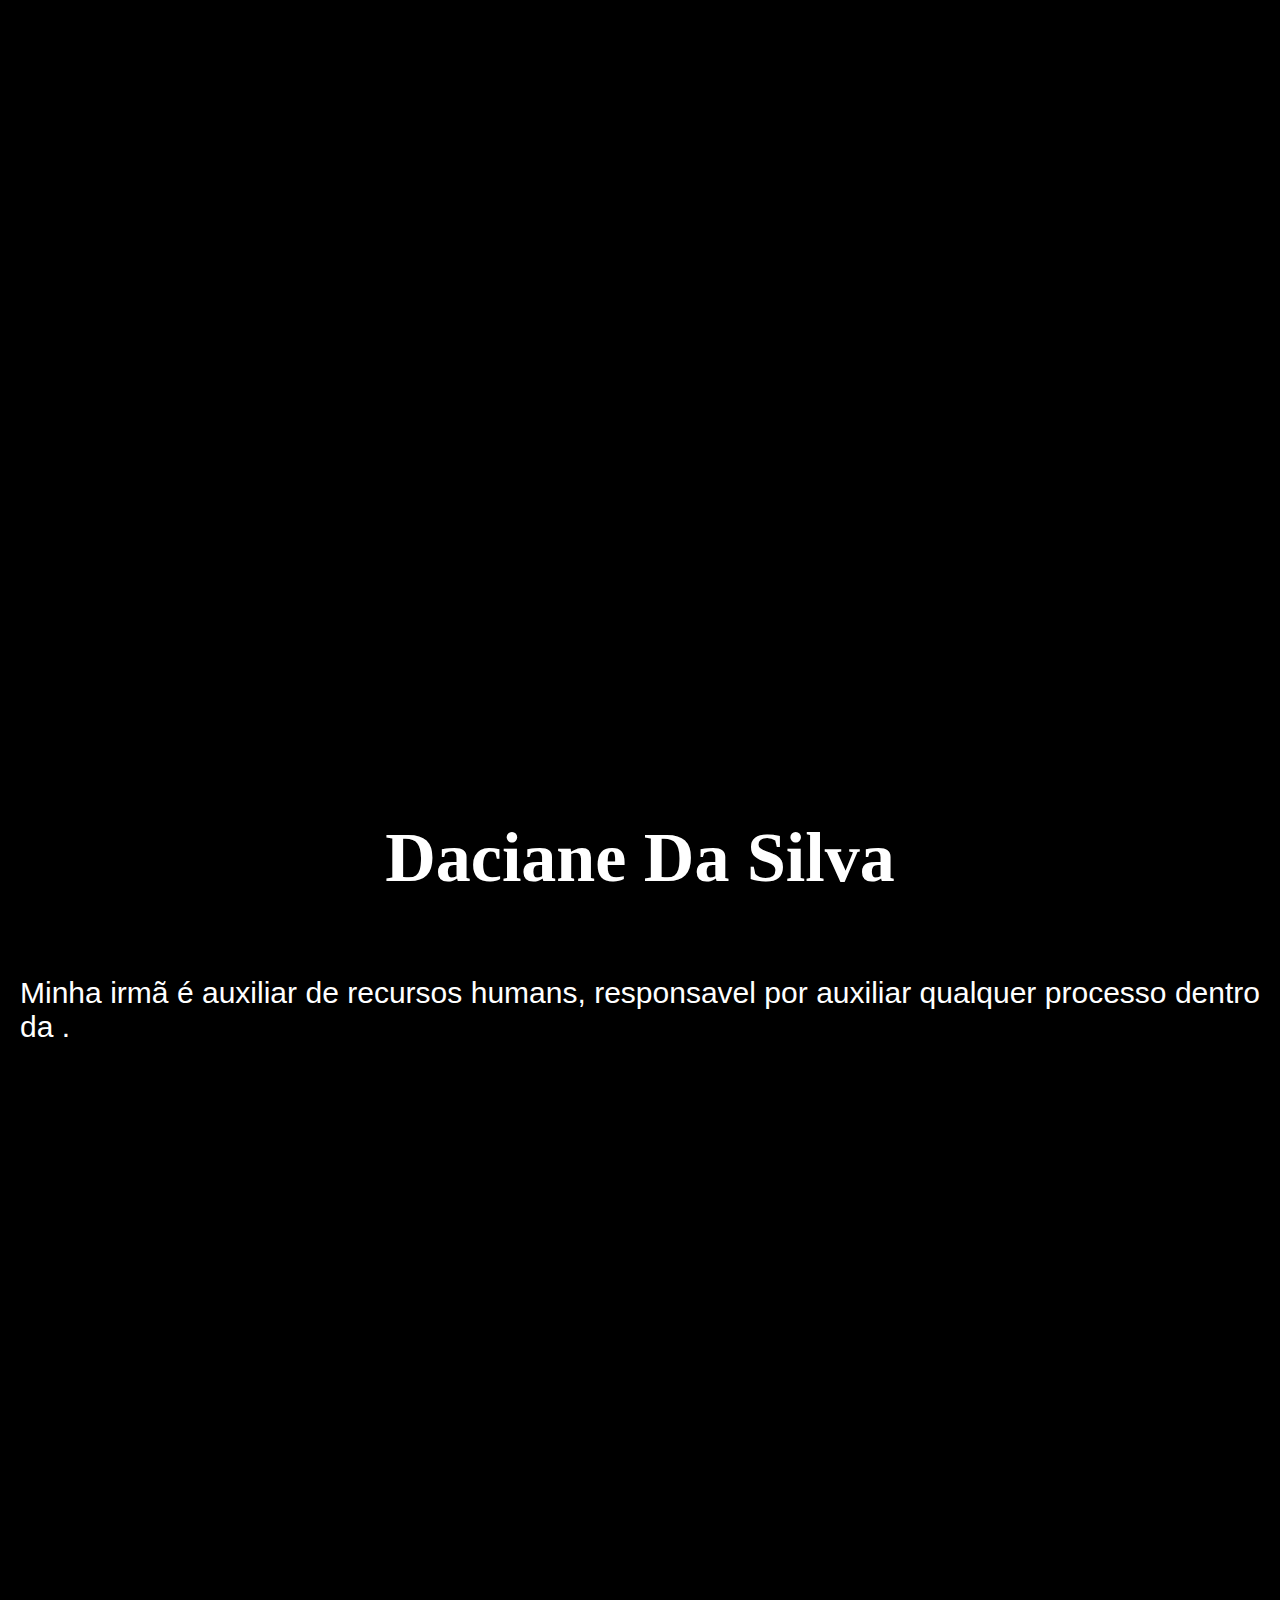
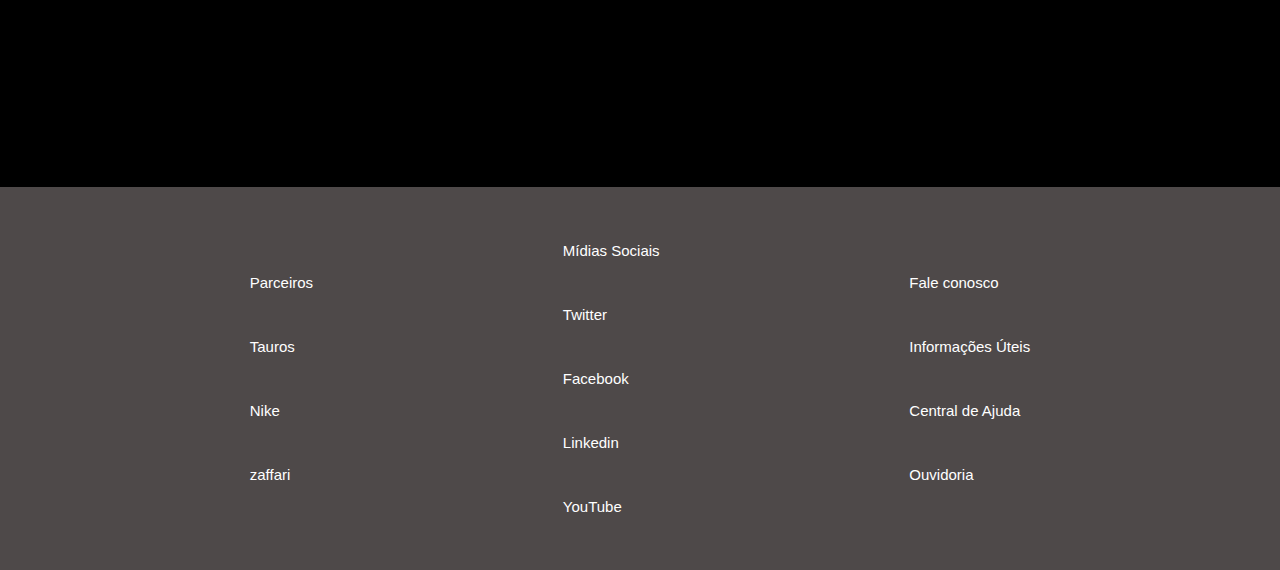
<file: mateus.html>
<!DOCTYPE html>
<html lang="pt-br">

<head>
    <link rel="icon" href="img/logo-1.png">
    <link rel="stylesheet" href="mateus.css">
    <meta charset="UTF-8">
    <meta name="viewport" content="width=device-width, initial-scale=1.0">
    <meta http-equiv="X-UA-Compatible" content="ie=edge">
    <title>DEMJ</title>
</head>

<body>

    <header class="cabecario">
        <div>
            <a href="index.html" class="btn"> Página Inicial</a>
        </div>
        <div>
            <a href="emerson.html" class="btn">
                Emerson
            </a>
        </div>
        <div>
            <a href="joao.html" class="btn"> João de Andrade </a>
        </div>
        <div>
           <a href="deivison.html" class="btn">  Deivison Vargas </a>
       </div>
   

    <body>
        <section class="secao1">
            <h1>Matheus Dovis</h1>
        </section>
        <section class="secao2">
            <h2>Carlos Abreline Dorvis</h2>
            <p class="texto2">Analista de recursos Humanos, meu pai é profissional responsável
                por saber o numero exato
                de funcionários e sabe reconhecer o que cada funcionário tem que fazer,alem
                disso, acompanha a seleção
                e recruytamento de novos colaboradores na empresa. </p>
        </section>
        <section></section>
        <section class="secao3">
            <h2>Everson Da Silva</h2>
            <p class="texto3">diretor de recursos Humanos, meu irmão é responsável pela
                harmanização da empresa, onde
                cuida do planejamento e decisões importantes na empresda.</p>
        </section>
        <section></section>
        <section class="secao4">
            <h2>Dacia Teresinha</h2>
            <p class="texto4"> Minha mãe é cordenadora de recursos humanos. </p>
        </section>
        <section></section>
        <section class="secao5">
            <h2> Daciane Da Silva</h2>
            <p class="texto5"> Minha irmã é auxiliar de recursos humans, responsavel por
                auxiliar qualquer processo dentro da . </p>

        </section>
        <section></section>

        <footer>
            <div class="tudo">
                 
                  <div class="parceiros"> 
                    <p>Parceiros</p>
                    <br>
                    <p>Tauros</p>
                    <br>
                    <p>Nike</p>
                    <br>
                    <p>zaffari</p>
                </div>
                <div class="midia">
                    <p>Mídias Sociais</p>
                    <br>
                    <p>Twitter</p>
                    <br>
                    <p>Facebook</p>
                    <br>
                    <p>Linkedin</p>
                    <br>
                    <p>YouTube</p>
                </div>
                <div class="fale">
                    <p>Fale conosco</p>
                    <br>
                    <p>Informações Úteis</p>
                    <br>
                    <p>Central de Ajuda</p>
                    <br>
                    <p>Ouvidoria</p>
                </div>
            </div>
        </footer>
    </body>

</html>
</file>
<file: estilo.css>
@charset "utf-8";

* {
    margin: 0;
    padding: 0;
    box-sizing: border-box;
}

body {
    font-size: 1.3rem;
    font-family: "oswald", sans-serif;
    background-size: contain;
    background-repeat: no-repeat;
    display: flex;
    background-color: #4e4949;
}


.container {
    height: 450px;
    width: 100%;
    overflow: hidden;
    position: absolute;

}

.navegacao {
    position: absolute;
    bottom: 20px;
    left: 50%;
    transform: translate(-50%);
    display: flex;
}

.bar {
    width: 30px;
    height: 9px;
    margin: 6px;
    background-color: rgb(250, 250, 250, .5);
    transition: 0.3s;
}


input {
    display: none;
}

.imagens {
    display: flex;
    height: 100%;
    width: 300%;
}

.imagem {
    width: 33.333333333333333333%;
    transition: .5s;
}

.imagem img {
    width: 100%;
    height: 100%;
}

#imagem1:checked~.img1 {
    margin-left: 0%;
}

#imagem2:checked~.img2 {
    margin-left: -33.3333333334%;
}

#imagem3:checked~.img3 {
    margin-left: -66.6666666668%;

}


h1 {
    color: black;
}

.tite {
    color: white;
    position: left;
    margin-left: 10%;
    font-size: 35px;
}

.loren {
    color: white;
}


.main-header {
    height: 55vh;
    padding: 2rem;
    display: flex;
    flex-direction: column;
    align-items: center;
    justify-content: center;
    text-align: center;
}

.main-header h1 {
    font-size: 4rem;
    margin-bottom: 2rem;
    line-height: 1.2rem;
}

.main-header h1 span {
    color: black;
}

.main-header p {
    font-size: 2rem;
}



.containerr {
    width: 100%;
    margin: auto;
    overflow: auto;
    padding: 0 2rem;
    position: absolute;
    top: 74%;
    background-color: #4e4949;
}

img {
    width: 100%;
}

.card {
    display: grid;
    grid-template-columns: repeat(2, 1fr);
    grid-gap: 2rem;
    background: rgba(0, 0, 0, 0.774);
    margin-bottom: 2rem;
    border-radius: 10px;
    width: 70rem;
    margin-left: 84px;

}


.card h3 {
    margin-bottom: 2rem;
}

.card img {
    height: 400px;
    width: 400px;
    border-radius: 10px;
}


.dm {
    margin-left: 0px;
}

.card>div {
    padding: 2rem;
}

.card:nth-child(even) img {
    order: 0;
}

.btn {
    display: inline-block;
    background: #0000001e;
    color: white;
    padding: 0.8rem 1.8rem;
    margin-top: 2rem;
    border: solid red;
    cursor: pointer;
    border-radius: 10px;
    margin-top: 10%;
    margin-left: 250px;
    text-decoration: none;
}

.btn:hover {
    opacity: 0.8;
}

.galeria {
    display: flex;
    height: 25rem;
    gap: 1rem;
}

.galeria>div {
    flex: 1;
    background-position: center;
    background-size: cover;
    transition: all .7s cubic-bezier(1, 1, 1, 1);
}

.galeria>div:hover {
    flex: 4;
}

footer {
    background-color: #0000008b;
    font-size: 15px;
    font-family: Tahoma, sans-serif;
    color: white;
    align-items: end;
    margin-left: -32px;
    margin-right: -32px;
}


.tudo {
    display: flex;
    padding-top: 40px;
    padding-bottom: 40px;
    flex-direction: row;
    justify-content: space-evenly;
    align-items: center;
}
</file>
<file: deivison.css>
body {
    margin: 0;
    padding: 0;
    background-color: #000000;
}

.header-div {

    background-color: rgba(0, 0, 0, 0) transparent;
    display: flex;
    text-align: center;
}

div {
    display: inline-block;

}

.btn {
    display: inline-block;
    color: rgb(255, 255, 255);
    padding: 0.9rem 1.9rem;
    cursor: pointer;
    margin-top: 20px;
    margin-bottom: 20px;
    border-radius: 20px;
    text-decoration: none;
    font-family: Arial, Helvetica, sans-serif;
    margin-left: 20px;
}

.btn:hover {
    background-color: #a7a1a1;
}

section {
    display: flex;
    flex-direction: column;
    justify-content: center;
    width: 100%;
    height: 700px;
    background-repeat: no-repeat;
    background-size: cover;
    background-position: center;
    background-attachment: fixed;
}

h1 {
    color: #000000;
    text-align: center;
    font-size: 70px;
    top: 40px;
}

h2 {
    text-align: center;
    font-size: 70px;
    color: white;
}

.secao1 {
    height: 350px;
}

.texto1 {
    font-size: 30px;
    text-align: justify;
    margin: 20px;
    font-family: Arial, Helvetica, sans-serif;
    color: white;
}

.secao2 {
    height: 350px;
}

.texto4 {
    font-size: 30px;
    text-align: justify;
    margin: 20px;
    font-family: Arial, Helvetica, sans-serif;
    color: white;
}

.secao3 {
    height: 340px;
}

.texto5 {
    font-size: 30px;
    text-align: justify;
    margin: 20px;
    font-family: Arial, Helvetica, sans-serif;
    color: white;
}

section:nth-of-type(1) {
    background-image: url(img/vargas.jpeg);
    width: 100%;
}

section:nth-of-type(3) {
    background-image: url(img/famili1.jpeg);
}

section:nth-of-type(5) {
    background-image: url(img/paidrastodode.jpeg);
}

section:nth-of-type(7) {
    background-image: url(img/familiade.jfif);
}

footer {
    background-color: #4e4949;
    font-size: 15px;
    font-family: Tahoma, sans-serif;
    color: white;
    align-items: end;
    margin: 0px;
}


.tudo {
    display: flex;
    padding-top: 40px;
    padding-bottom: 40px;
    flex-direction: row;
    justify-content: space-evenly;
    align-items: center;
}
</file>
<file: emerson.css>
body {
    margin: 0;
    padding: 0;
    background-color: #000000;
}

.header-div {

    background-color: rgba(0, 0, 0, 0) transparent;
    display: flex;
    text-align: center;
}

div {
    display: inline-block;

}



.btn {
    display: inline-block;
    color: rgb(255, 255, 255);
    padding: 0.9rem 1.9rem;
    cursor: pointer;
    margin-top: 20px;
    margin-bottom: 20px;
    border-radius: 20px;
    text-decoration: none;
    font-family: Arial, Helvetica, sans-serif;
    margin-left: 20px;
}

.btn:hover {
    background-color: #a7a1a1;
}

section {
    display: flex;
    flex-direction: column;
    justify-content: center;
    width: 100%;
    height: 700px;
    background-repeat: no-repeat;
    background-size: cover;
    background-position: center;
    background-attachment: fixed;
}

h1 {
    color: #000000;
    text-align: center;
    font-size: 70px;
    top: 40px;
}

h2 {
    text-align: center;
    font-size: 70px;
    color: white
}


.secao1 {
    height: 700px;
}

.secao2 {
    height: 350px;
    background-color: black
}

.texto2 {
    font-size: 30px;
    text-align: justify;
    margin: 20px;
    font-family: Arial, Helvetica, sans-serif;
    color: white
}

.secao3 {
    height: 350px;
    background-color: black
}

.texto3 {
    font-size: 30px;
    text-align: justify;
    margin: 20px;
    font-family: Arial, Helvetica, sans-serif;
    color: white
}

.secao4 {
    height: 350px;
    background-color: black
}

.texto4 {
    font-size: 30px;
    text-align: justify;
    margin: 20px;
    font-family: Arial, Helvetica, sans-serif;
    color: white
}

.secao5 {
    height: 350px;
    background-color: black
}

.texto5 {
    font-size: 30px;
    text-align: justify;
    margin: 20px;
    font-family: Arial, Helvetica, sans-serif;
    color: white
}


section:nth-of-type(1) {
    background-image: url(img/emerson.jpeg );
}

section:nth-of-type(3) {
    background-image: url(img/familiaemerson.jpeg);
}

section:nth-of-type(5) {
    background-image: url(img/familiaemerson.jpeg );
}

section:nth-of-type(7) {
    background-image: url(img/familiaemerson.jpeg);
}

section:nth-of-type(9) {
    background-image: url(img/familiaemerson.jpeg);
}

footer {
    background-color: #4e4949;
    font-size: 15px;
    font-family: Tahoma, sans-serif;
    color: white;
    align-items: end;
    margin: 0px;
}


.tudo {
    display: flex;
    padding-top: 40px;
    padding-bottom: 40px;
    flex-direction: row;
    justify-content: space-evenly;
    align-items: center;
}
</file>
<file: joao.css>
body {
    margin: 0;
    padding: 0;
    background-color: #000000;
}

.header-div {

    background-color: rgba(0, 0, 0, 0) transparent;
    display: flex;
    text-align: center;
}

div {
    display: inline-block;

}

 

.btn {
    display: inline-block;
    color: rgb(255, 255, 255);
    padding: 0.9rem 1.9rem;
    cursor: pointer;
    margin-top: 20px;
    margin-bottom: 20px;
    border-radius: 20px;
    text-decoration: none;
    font-family: Arial, Helvetica, sans-serif;
    margin-left: 20px;
}

.btn:hover {
    background-color: #a7a1a1;
}

section {
    display: flex;
    flex-direction: column;
    justify-content: center;
    width: 100%;
    height: 700px;
    background-repeat: no-repeat;
    background-size: cover;
    background-position: center;
    background-attachment: fixed;
}

h1 {
    color: #000000;
    text-align: center;
    font-size: 70px;
    top: 40px;
}

h2{
    color: #ffffff;
    text-align: center;
    font-size: 70px;
}

.secao1{
    height: 300px;
    background-color: #000000;
}

.texto1 {
    color: #ffffff;
    font-size: 30px;
    text-align: justify;
    margin: 20px;
    font-family: Arial, Helvetica, sans-serif;
}
.secao2{
    background-color: #000000;
    height: 300px;
}

.texto2 {
    color: #ffffff;
    font-size: 30px;
    text-align: justify;
    margin: 20px;
    font-family: Arial, Helvetica, sans-serif;
}

.secao3{
    background-color: #000000;
    height: 350px;
}

.texto3{
    color: #ffffff;
    font-size: 30px;
    text-align: justify;
    margin: 20px;
    font-family: Arial, Helvetica, sans-serif;
}

section:nth-of-type(1) {
    background-image: url( img/joao.jpeg);
}

section:nth-of-type(3) {
    background-image: url(img/cacho.jpeg);
}

section:nth-of-type(5) {
    background-image: url(img/maejo.jpeg);
}

section:nth-of-type(7) {
    background-image: url(img/paijo.jpeg);
}

footer {
    background-color: #4e4949;
    font-size: 15px;
    font-family: Tahoma, sans-serif;
    color: white;
    align-items: end;
    margin: 0px;
}


.tudo {
    display: flex;
    padding-top: 40px;
    padding-bottom: 40px;
    flex-direction: row;
    justify-content: space-evenly;
    align-items: center;
}
</file>
<file: mateus.css>
body {
    margin: 0;
    padding: 0;
    background-color: #000000;
}

.header-div {

    background-color: rgba(0, 0, 0, 0) transparent;
    display: flex;
    text-align: center;
}

div {
    display: inline-block;

}

.btn {
    display: inline-block;
    color: rgb(255, 255, 255);
    padding: 0.9rem 1.9rem;
    cursor: pointer;
    margin-top: 20px;
    margin-bottom: 20px;
    border-radius: 20px;
    text-decoration: none;
    font-family: Arial, Helvetica, sans-serif;
    margin-left: 20px;
}

.btn:hover {
    background-color: #a7a1a1;
}


section {
    display: flex;
    flex-direction: column;
    justify-content: center;
    width: 100%;
    height: 700px;
    background-repeat: no-repeat;
    background-size: cover;
    background-position: center;
    background-attachment: fixed;
}

h1 {
    color: #000000;
    text-align: center;
    font-size: 70px;
    top: 40px;
}

h2{
    text-align: center;
    font-size: 70px;
    color: white
}


.secao1{
    height: 700px;
    
}



.secao2{
    height: 350px;
    background-color: black
}

.texto2 {
    font-size: 30px;
    text-align: justify;
    margin: 20px;
    font-family: Arial, Helvetica, sans-serif;
    color: white
}
.secao3{
    height: 350px;
    background-color: black
}

.texto3 {
    font-size: 30px;
    text-align: justify;
    margin: 20px;
    font-family: Arial, Helvetica, sans-serif;
    color: white

}

.secao4{
    height: 350px;
    background-color: black
}

.texto4{
    font-size: 30px;
    text-align: justify;
    margin: 20px;
    font-family: Arial, Helvetica, sans-serif;
    color: white
}
.secao5 {
    height: 350px;
    background-color: black
}

.texto5 {
    font-size: 30px;
    text-align: justify;
    margin: 20px;
    font-family: Arial, Helvetica, sans-serif;
    color: white
}


section:nth-of-type(1) {
    background-image: url(img/mateus.jpeg);
}

section:nth-of-type(3) {
    background-image: url(img/mateus5.jpg);
}

section:nth-of-type(5) {
    background-image: url(img/mateus4.jpg);
}

section:nth-of-type(7) {
    background-image: url( img/mateus6.png);
}

section:nth-of-type(9){
    background-image: url(img/mateus2.png)
}

footer {
    background-color: #4e4949;
    font-size: 15px;
    font-family: Tahoma, sans-serif;
    color: white;
    align-items: end;
    margin: 0px;
}


.tudo {
    display: flex;
    padding-top: 40px;
    padding-bottom: 40px;
    flex-direction: row;
    justify-content: space-evenly;
    align-items: center;
}
</file>
